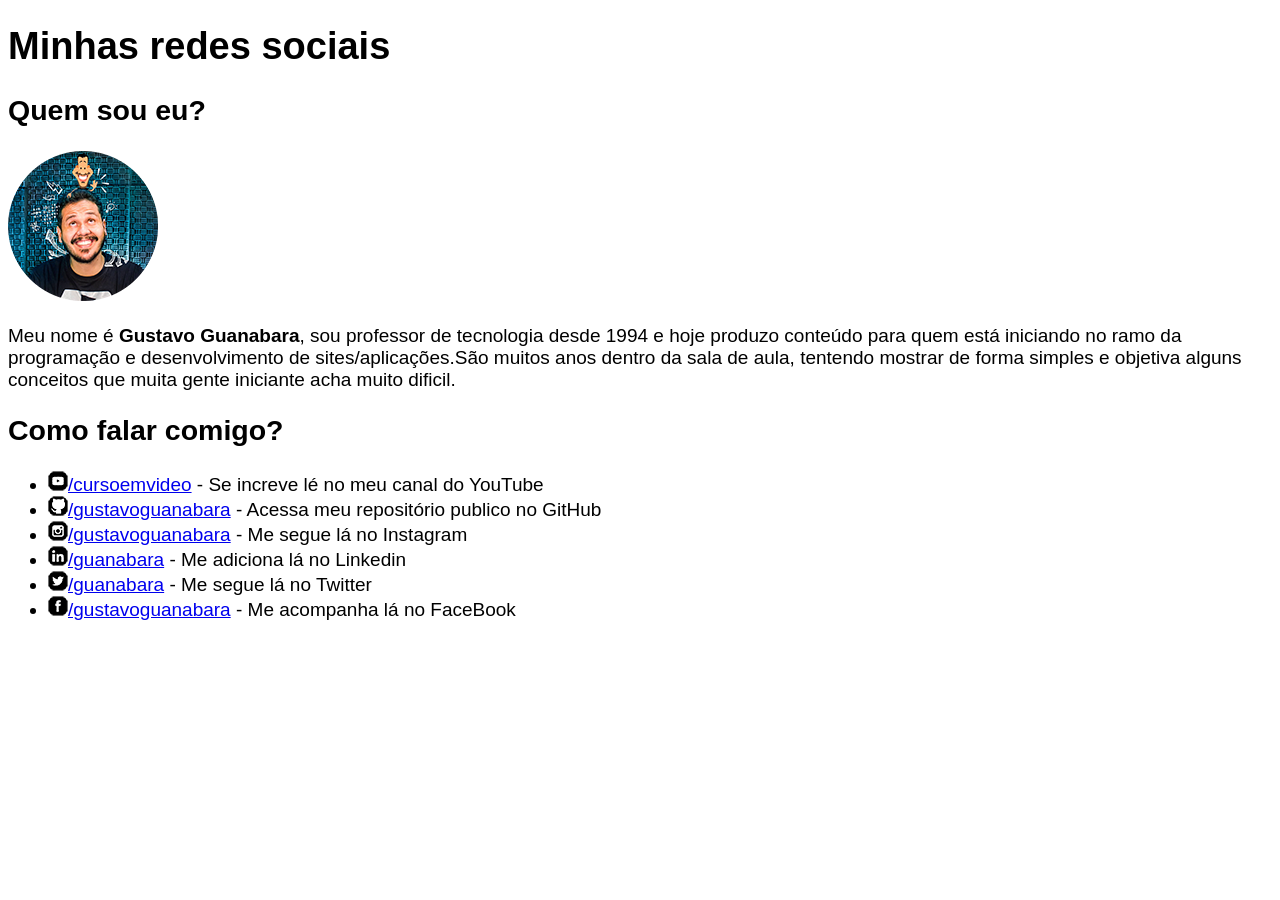
<file: desafios/desafio005/index.html>
<!DOCTYPE html>
<html lang="pt-br">
<head>
    <meta charset="UTF-8">
    <meta http-equiv="X-UA-Compatible" content="IE=edge">
    <meta name="viewport" content="width=device-width, initial-scale=1.0">
    <title>Document</title>
    <style>
        body {
            font: normal 19px arial;
        }
    </style>
</head>
<body>
    <h1>Minhas redes sociais</h1>

    <h2>Quem sou eu?</h2>

    <img src="imagens/foto-perfil-guanabara.png" alt="foto-perfil-guanabara">

    <p>Meu nome é <strong>Gustavo Guanabara</strong>, sou professor de tecnologia desde 1994 e hoje produzo conteúdo para quem está iniciando no ramo da programação e desenvolvimento de sites/aplicações.São muitos anos dentro da sala de aula, tentendo mostrar de forma simples e objetiva alguns conceitos que muita gente iniciante acha muito dificil.</p>

    <h2>Como falar comigo?</h2>

    <ul>
        <li><img src="imagens/icone-youtube.png" alt=""><a href="#">/cursoemvideo</a> - Se increve lé no meu canal do YouTube</li>
        <li><img src="imagens/icone-github.png" alt=""><a href="#">/gustavoguanabara</a> - Acessa meu repositório publico no GitHub</li>
        <li><img src="imagens/icone-instagram.png" alt=""><a href="#">/gustavoguanabara</a> - Me segue lá no Instagram</li>
        <li><img src="imagens/icone-linkedin.png" alt=""><a href="#">/guanabara</a> - Me adiciona lá no Linkedin</li>
        <li><img src="imagens/icone-twitter.png" alt=""><a href="#">/guanabara</a> - Me segue lá no Twitter</li>
        <li><img src="imagens/icone-facebook.png" alt=""><a href="#">/gustavoguanabara</a> - Me acompanha lá no FaceBook</li>
    </ul>
</body>
</html>
</file>
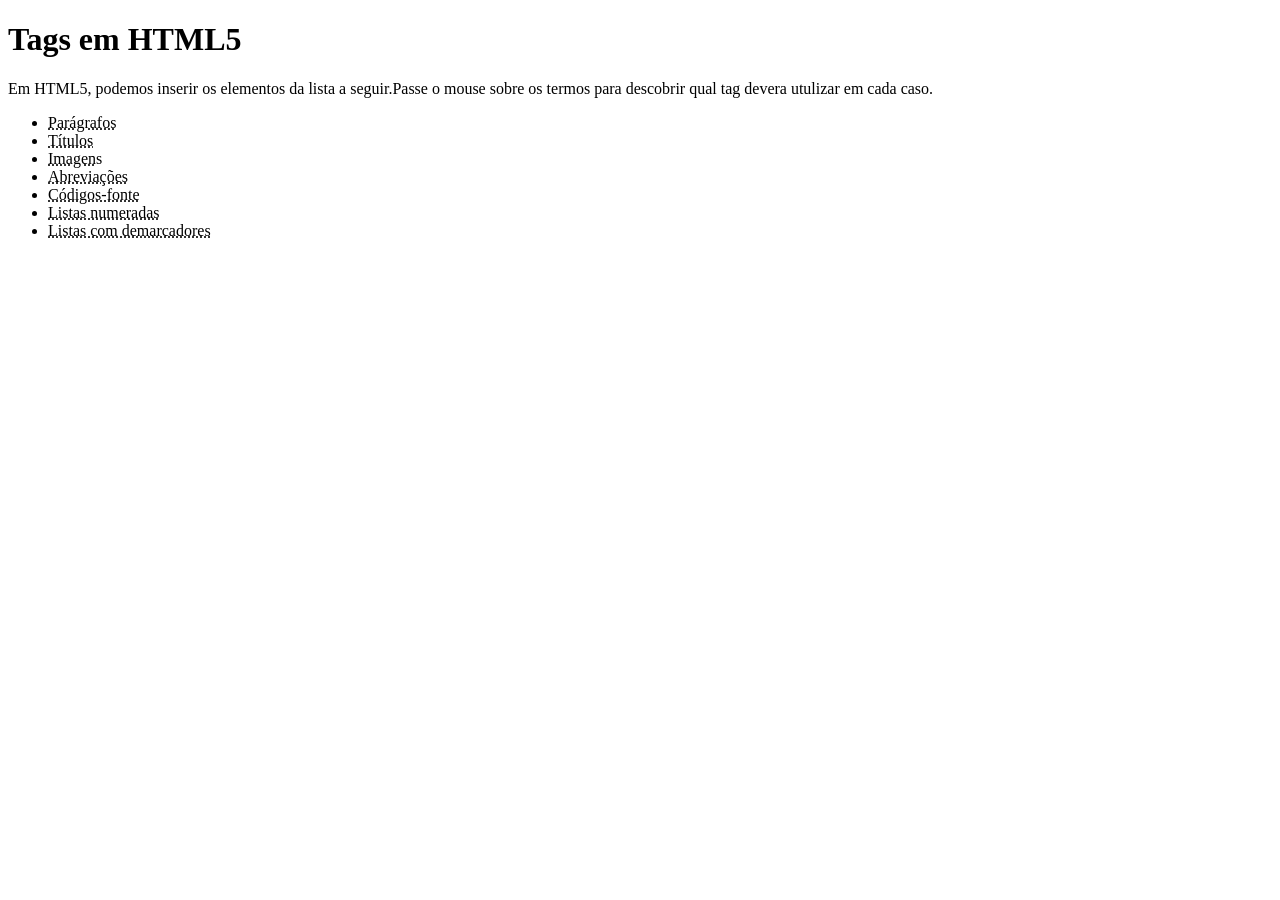
<file: desafios/desafio006/index.html>
<!DOCTYPE html>
<html lang="pt-br">
<head>
    <meta charset="UTF-8">
    <meta http-equiv="X-UA-Compatible" content="IE=edge">
    <meta name="viewport" content="width=device-width, initial-scale=1.0">
    <title>Tags em HTML</title>
</head>
<body>
    <h1>Tags em HTML5</h1>

    <P>Em HTML5, podemos inserir os elementos da lista a seguir.Passe o mouse sobre os termos para descobrir qual tag devera utulizar em  cada caso.</P>

    <ul>
        <li><abbr title="Use a tag <p>">Parágrafos</abbr></li>
        <li><abbr title="Use a tag <h1>...<h6>">Títulos</abbr></li>
        <li><abbr title="Use a tag <img>">Imagen</abbr>s</li>
        <li><abbr title="Use a tag <abbr>">Abreviações</abbr></li>
        <li><abbr title="Use a tag <code>">Códigos-fonte</abbr></li>
        <li><abbr title="Use a tag <ol> e <li>">Listas numeradas</abbr></li>
        <li><abbr title="Use a tag <ul> e <li>">Listas com demarcadores</abbr></li>
    </ul>
</body>
</html>
</file>
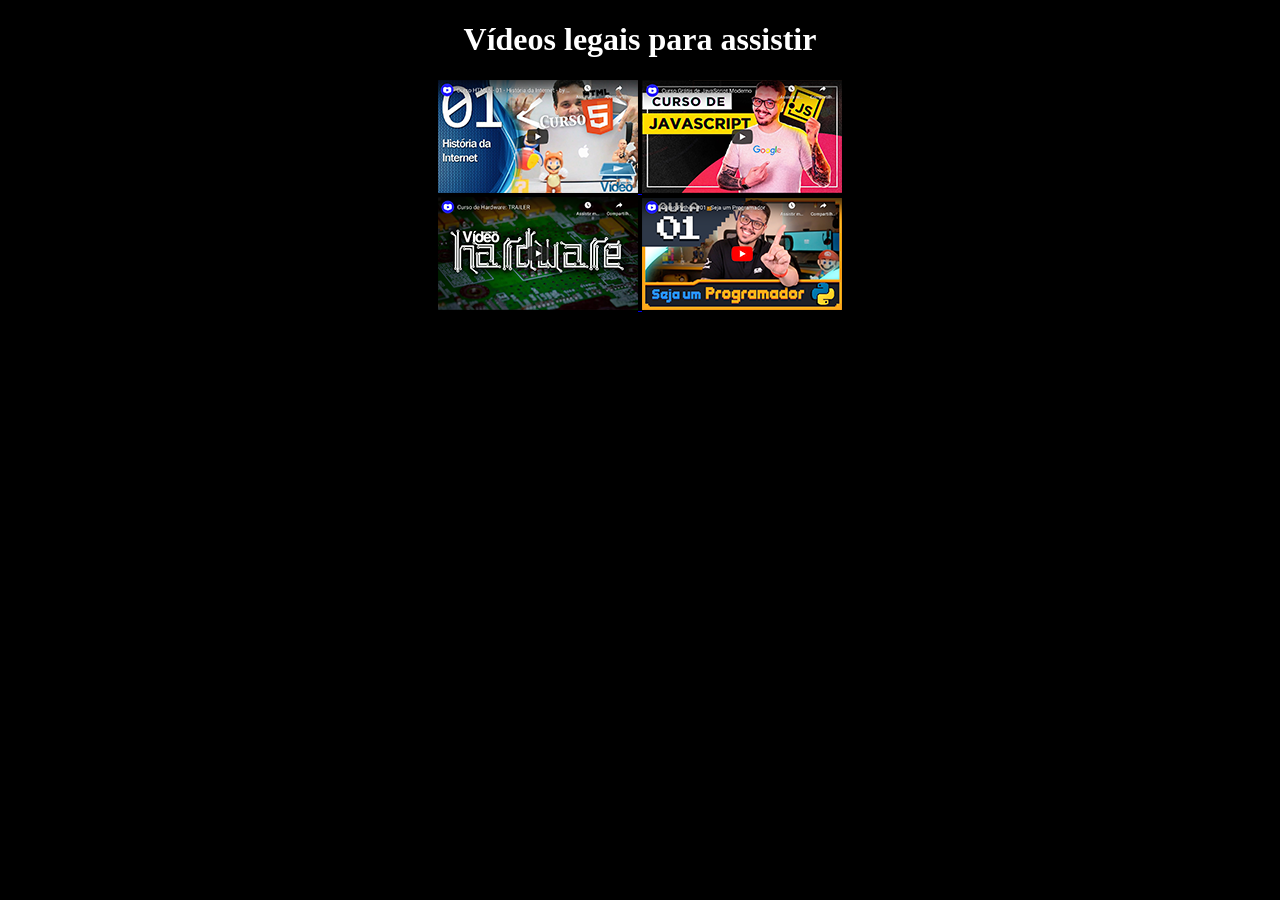
<file: desafios/desafio009/index.html>
<!DOCTYPE html>
<html lang="pt-br">
<head>
    <meta charset="UTF-8">
    <meta http-equiv="X-UA-Compatible" content="IE=edge">
    <meta name="viewport" content="width=device-width, initial-scale=1.0">
    <title>Meus vídeos</title>

    <style>
        body {
            background-color: black;
            color: white;
        }
        div{
           width: 500px;
           margin: auto;
           text-align: center;
        }
    </style>
</head>
<body>
    <div>
        <h1>Vídeos legais para assistir</h1>
        <a href="video-html.html" target="_self">
            <img src="imagens/thumb-html.png" alt="">
        </a>
        <a href="video-js.html" target="_self">
            <img src="imagens/thumb-js.png" alt="">
        </a> <br>
        <a href="video-hardware.html" target="_self">
            <img src="imagens/thumb-hardware.png" alt="">
        </a>
        <a href="video-phithon.html" target="_self">
            <img src="imagens/thumb-python.png" alt="">
        </a>
    </div>
</body>
</html>
</file>
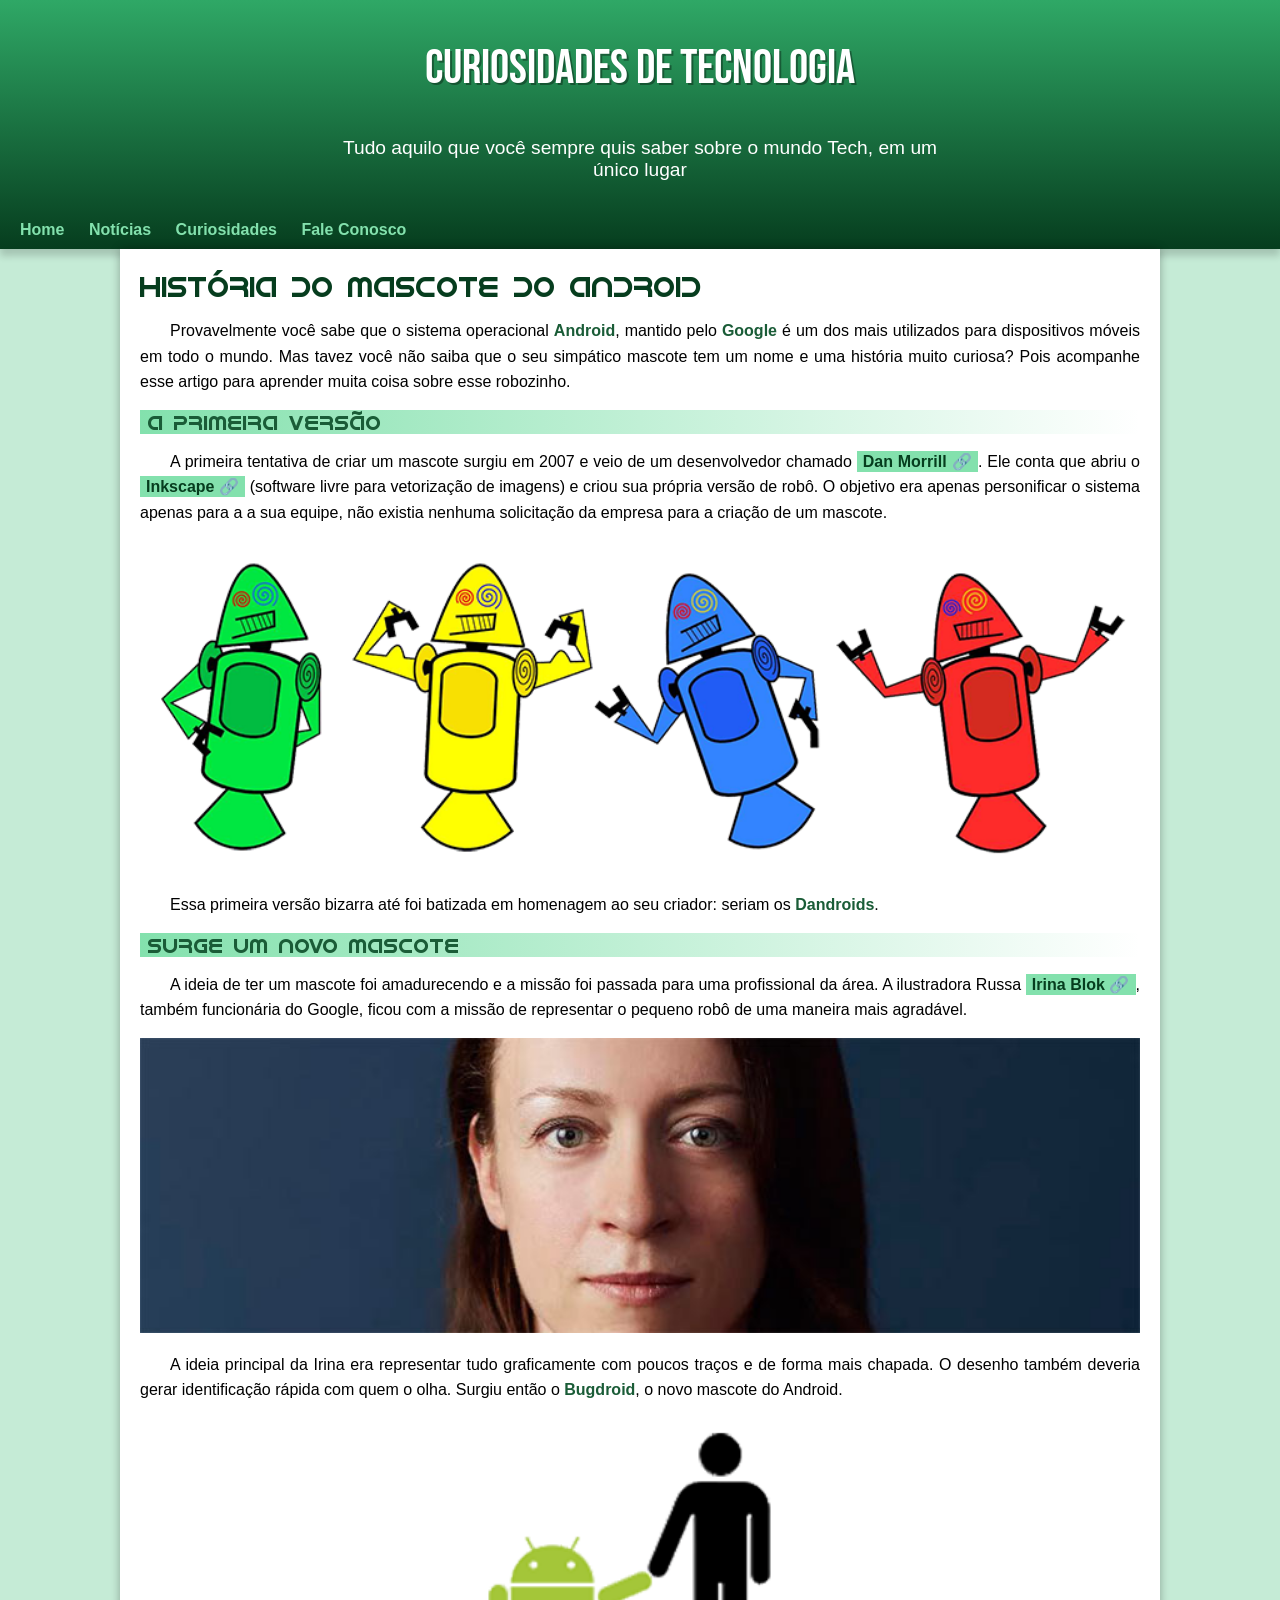
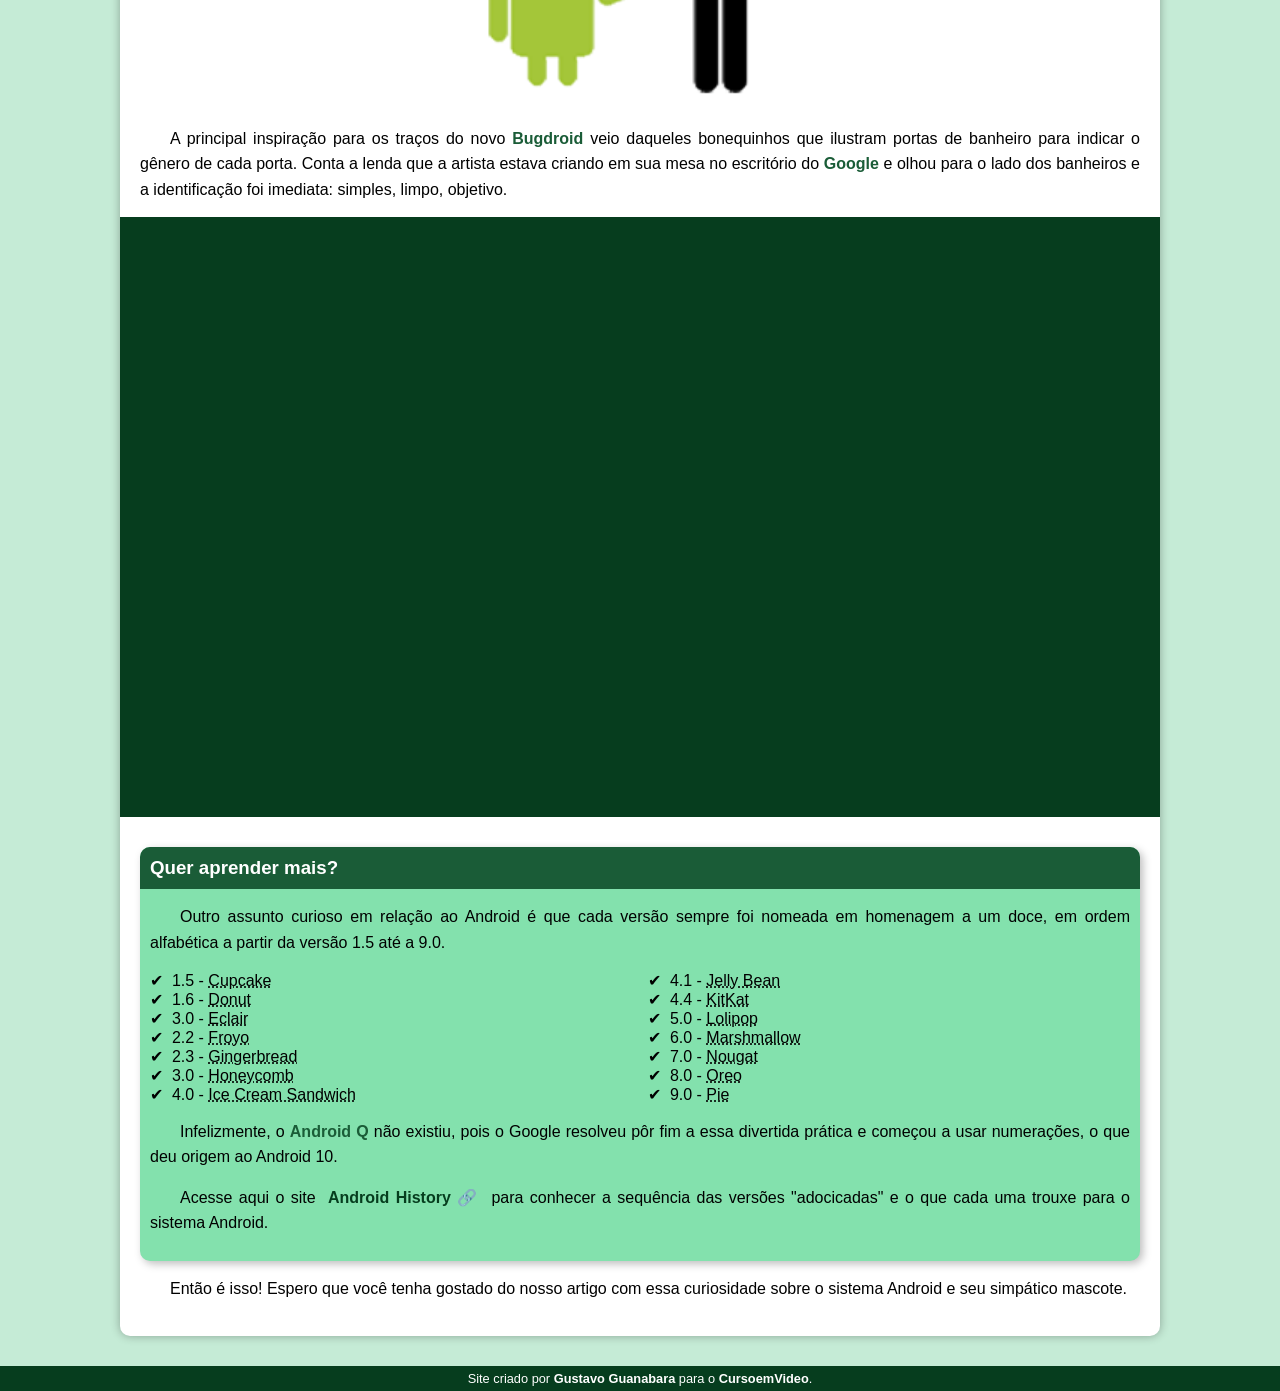
<file: desafios/desafio010/index.html>
<!DOCTYPE html>
<html lang="pt-br">
<head>
    <meta charset="UTF-8">
    <meta http-equiv="X-UA-Compatible" content="IE=edge">
    <meta name="viewport" content="width=device-width, initial-scale=1.0">
    <title>Curiosidades de Tecnologia</title>
    <link rel="shortcut icon" href="imagens/favicon.ico" type="image/x-icon">
    <link rel="stylesheet" href="style/style.css">
</head>
<body>
    <header>
        <h1>Curiosidades de Tecnologia</h1>
        <p>Tudo aquilo que você sempre quis saber sobre o mundo Tech, em um único lugar</p>
        <nav>
        <a href="#">Home</a>
        <a href="#">Notícias</a>
        <a href="#">Curiosidades</a>
        <a href="#">Fale Conosco</a>
    </nav>
    </header>
    

    <main>
        <article>
            <h1>História do Mascote do Android</h1>

            <p>Provavelmente você sabe que o sistema operacional <strong>Android</strong>, mantido pelo <strong>Google</strong> é um dos mais utilizados para dispositivos móveis em todo o mundo. Mas tavez você não saiba que o seu simpático mascote tem um nome e uma história muito curiosa? Pois acompanhe esse artigo para aprender muita coisa sobre esse robozinho.</p>

            <h2>A primeira versão</h2>

            <p>A primeira tentativa de criar um mascote surgiu em 2007 e veio de um desenvolvedor chamado <a href="https://androidcommunity.com/dan-morrill-shows-us-the-android-mascot-that-almost-was-20130103/" target="_blank" class="externo">Dan Morrill</a>. Ele conta que abriu o <a href="https://inkscape.org/pt-br/" target="_blank" class="externo">Inkscape</a> (software livre para vetorização de imagens) e criou sua própria versão de robô. O objetivo era apenas personificar o sistema apenas para a a sua equipe, não existia nenhuma solicitação da empresa para a criação de um mascote.</p>

            <picture>
                <source media="(max-width:670px )" srcset="imagens/dan-droids-pq.png" type="image/png">
                <img src="imagens/dan-droids.png" alt="Primeiro mascote do android">
            </picture>

            <p>Essa primeira versão bizarra até foi batizada em homenagem ao seu criador: seriam os <strong>Dandroids</strong>.</p>

            <h2>Surge um novo mascote</h2>

            <p>A ideia de ter um mascote foi amadurecendo e a missão foi passada para uma profissional da área. A ilustradora Russa <a href="https://www.irinablok.com/android" target="_blank" class="externo">Irina Blok</a>, também funcionária do Google, ficou com a missão de representar o pequeno robô de uma maneira mais agradável.</p>

            <picture>
                <source media="(max-width:670px )" srcset="imagens/irina-blok-pq.jpg" type="image/jpg">
                <img src="imagens/irina-blok.jpg" alt="Irina Blok, criadora do Bugdroid">
            </picture>

            <p>A ideia principal da Irina era representar tudo graficamente com poucos traços e de forma mais chapada. O desenho também deveria gerar identificação rápida com quem o olha. Surgiu então o <strong>Bugdroid</strong>, o novo mascote do Android.</p>

            <img src="imagens/bugdroid.png" alt="Bugdroid" class="pequena">

            <p>A principal inspiração para os traços do novo <strong>Bugdroid</strong> veio daqueles bonequinhos que ilustram portas de banheiro para indicar o gênero de cada porta. Conta a lenda que a artista estava criando em sua mesa no escritório do <strong>Google</strong> e olhou para o lado dos banheiros e a identificação foi imediata: simples, limpo, objetivo.</p>

            <div class="video">
                <iframe width="560" height="315" src="https://www.youtube.com/embed/l2UDgpLz20M" title="YouTube video player" frameborder="0" allow="accelerometer; autoplay; clipboard-write; encrypted-media; gyroscope; picture-in-picture" allowfullscreen></iframe>
            </div>
            
            <aside>
                <h3>Quer aprender mais?</h3>
                <p>Outro assunto curioso em relação ao Android é que cada versão sempre foi nomeada em homenagem a um doce, em ordem alfabética a partir da versão 1.5 até a 9.0.</p>
                <ul>
                    <li>1.5 - <abbr title="Bolo de copo">Cupcake</abbr></li>
                    <li>1.6 - <abbr title="Rosquinha">Donut</abbr></li>
                    <li>3.0 - <abbr title="Bomba">Eclair</abbr></li>
                    <li>2.2 - <abbr title="Iogurte congelado">Froyo</abbr></li>
                    <li>2.3 - <abbr title="Biscoito de gengibre">Gingerbread</abbr></li>
                    <li>3.0 - <abbr title="Favo de mel">Honeycomb</abbr></li>
                    <li>4.0 - <abbr title="Sanduiche de sorvete">Ice Cream Sandwich</abbr></li>
                    <li>4.1 - <abbr title="Jujuba">Jelly Bean</abbr></li>
                    <li>4.4 - <abbr title="Kitkat">KitKat</abbr></li>
                    <li>5.0 - <abbr title="Pirulito">Lolipop</abbr></li>
                    <li>6.0 - <abbr title="Marshmallow">Marshmallow</abbr></li>
                    <li>7.0 - <abbr title="Torrone">Nougat</abbr></li>
                    <li>8.0 - <abbr title="Oreo">Oreo</abbr></li>
                    <li>9.0 - <abbr title="Torta">Pie</abbr></li>
                </ul>
                
                <p>Infelizmente, o <strong>Android Q</strong> não existiu, pois o Google resolveu pôr fim a essa divertida prática e começou a usar numerações, o que deu origem ao Android 10.</p>
                <p>Acesse aqui o site <a href="https://www.android.com/intl/en_uk/what-is-android/" target="_blank" class="externo">Android History</a> para conhecer a sequência das versões "adocicadas" e o que cada uma trouxe para o sistema Android.</p>
            </aside>
        

            <p>Então é isso! Espero que você tenha gostado do nosso artigo com essa curiosidade sobre o sistema Android e seu simpático mascote.</p>
        </article>
    </main>
    <footer><p>Site criado por <a href="https://gustavoguanabara.github.io/" target="_blank">Gustavo Guanabara</a> para o <a href="https://www.youtube.com/user/cursosemvideo" target="_blank">CursoemVideo</a>.</p></footer>

    
</body>
</html>
</file>
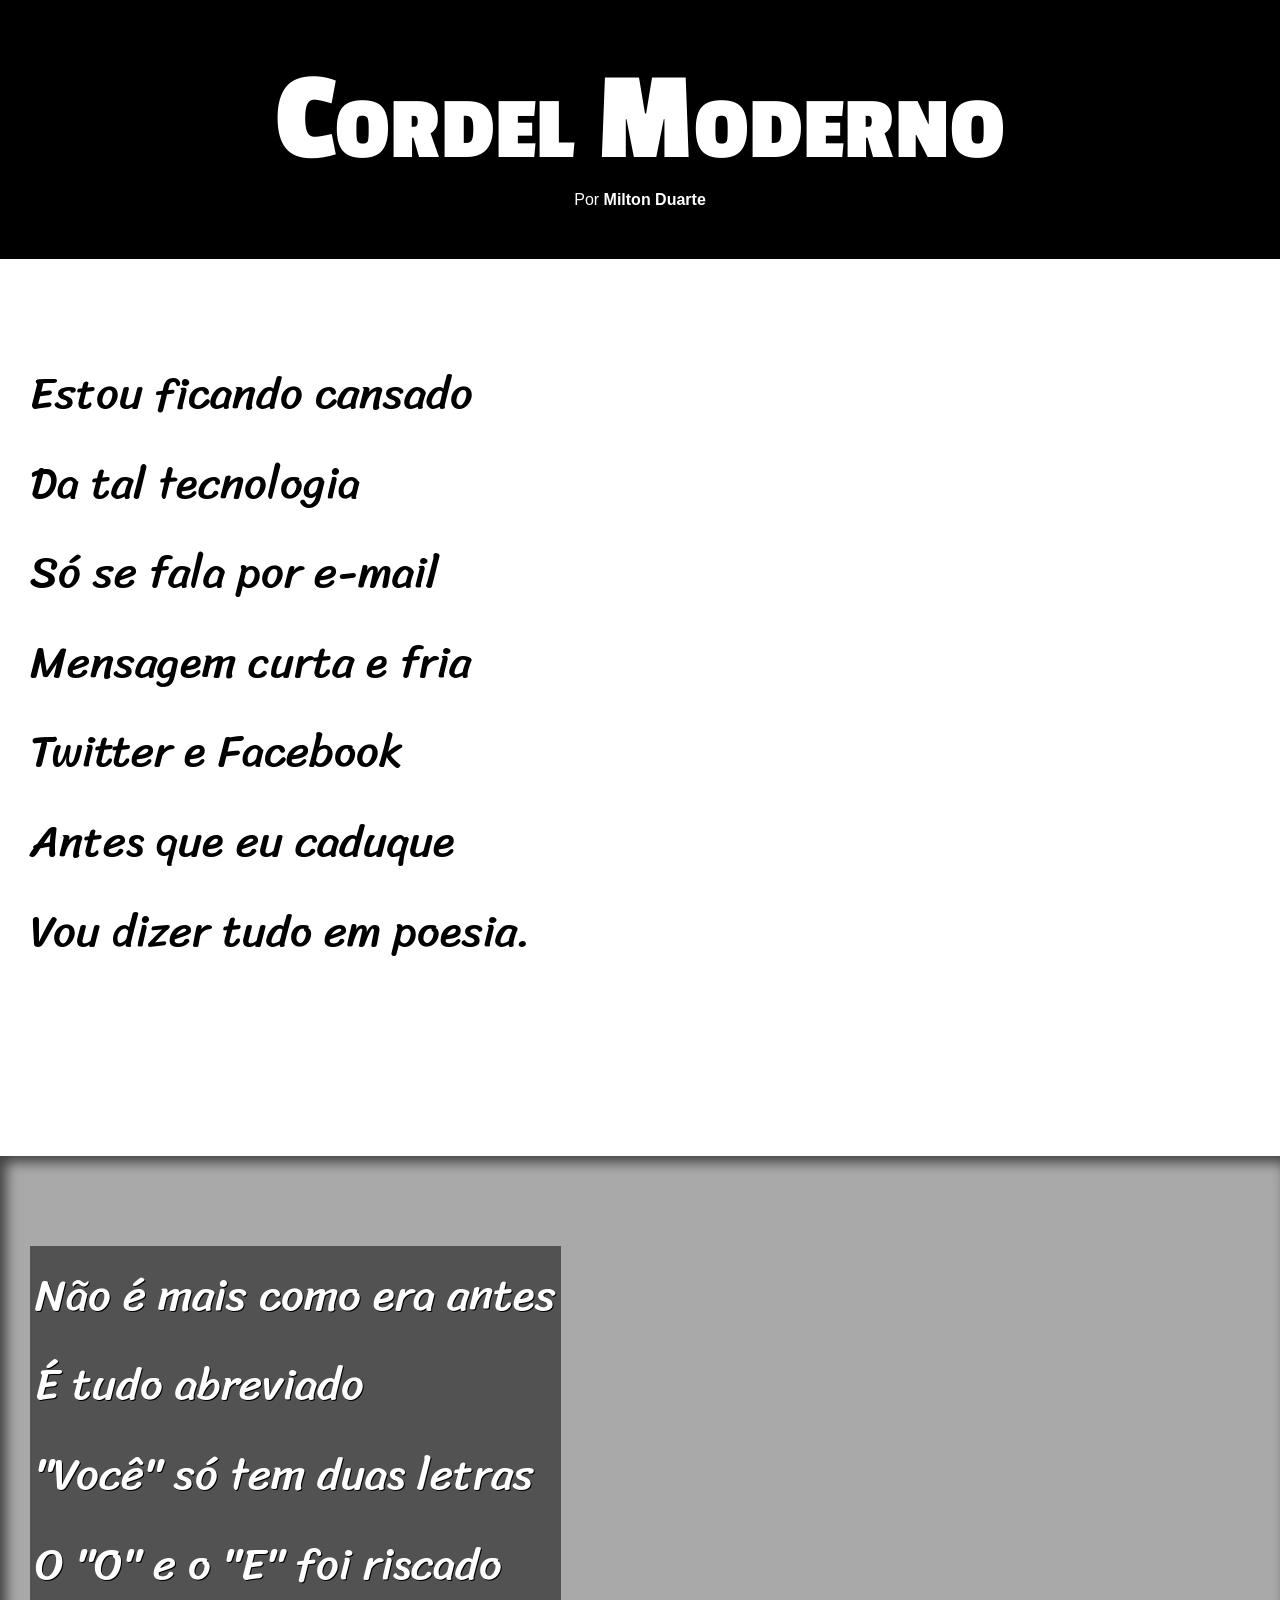
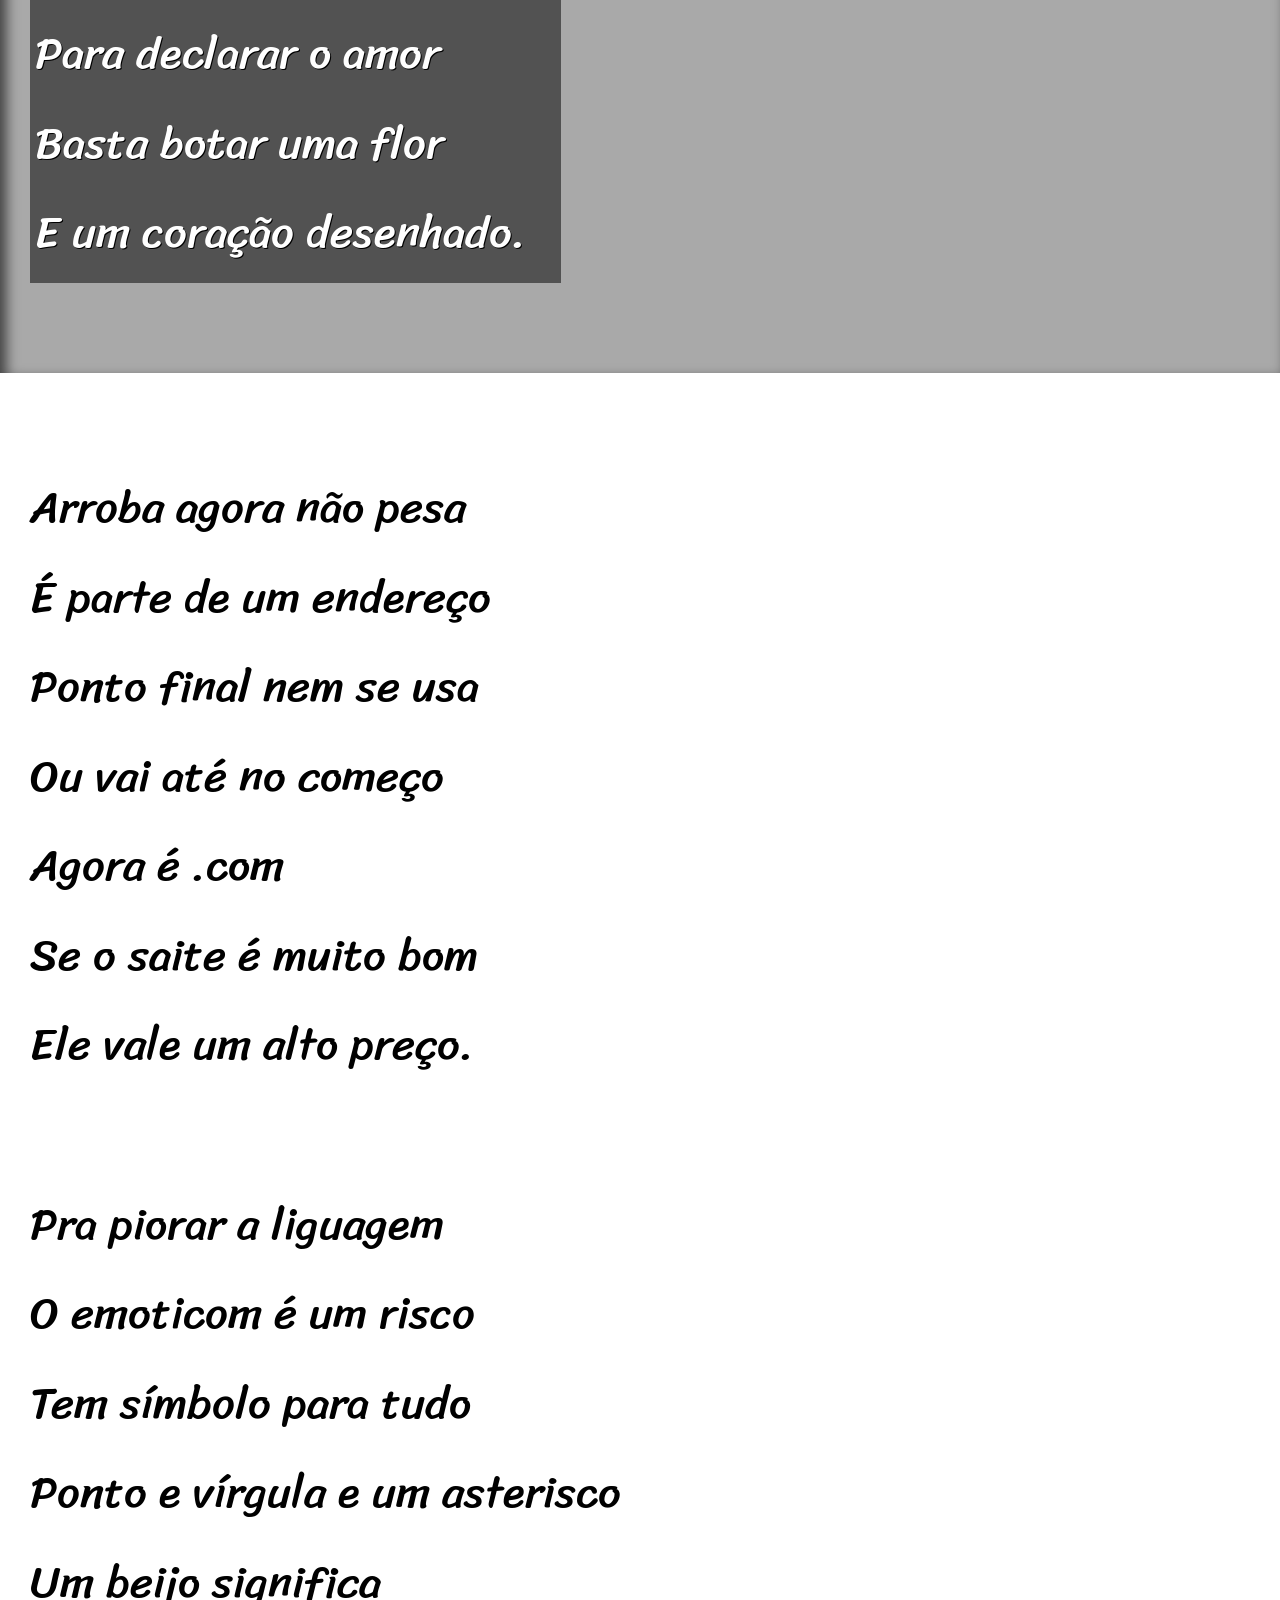
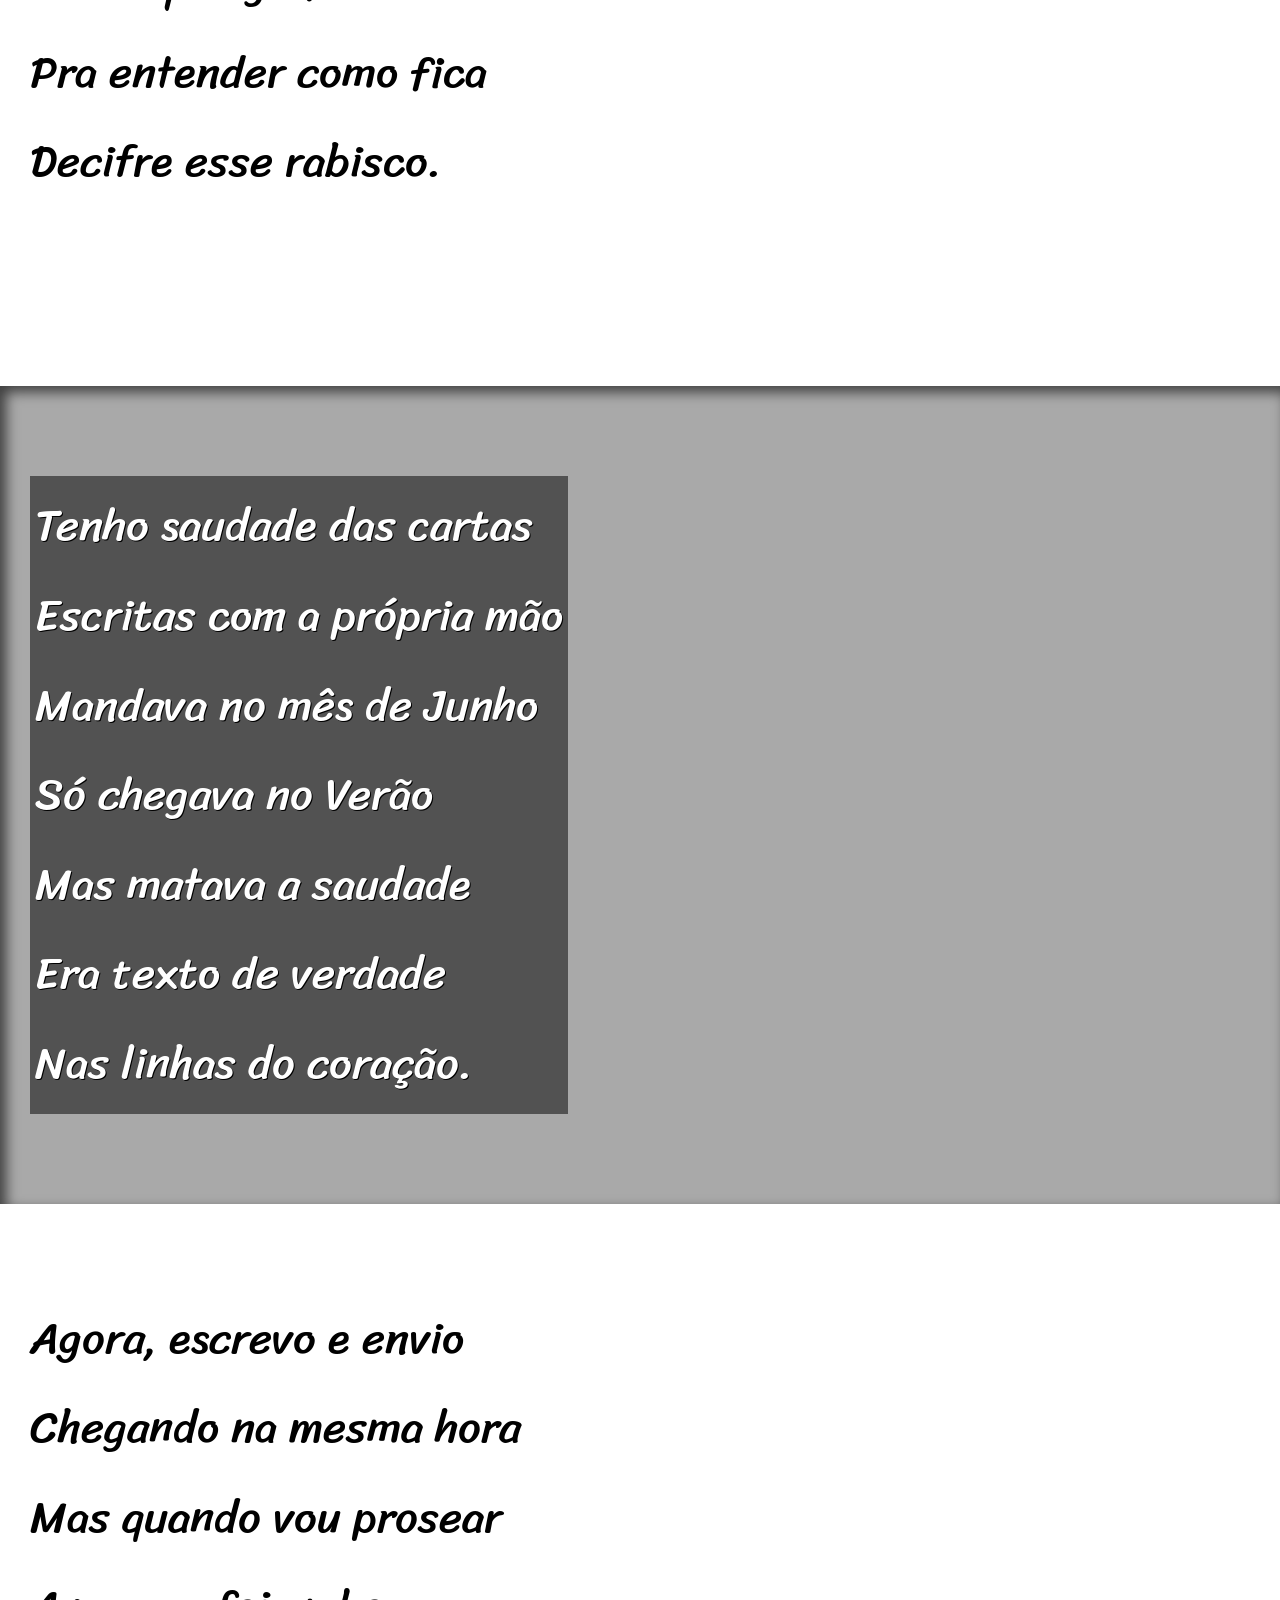
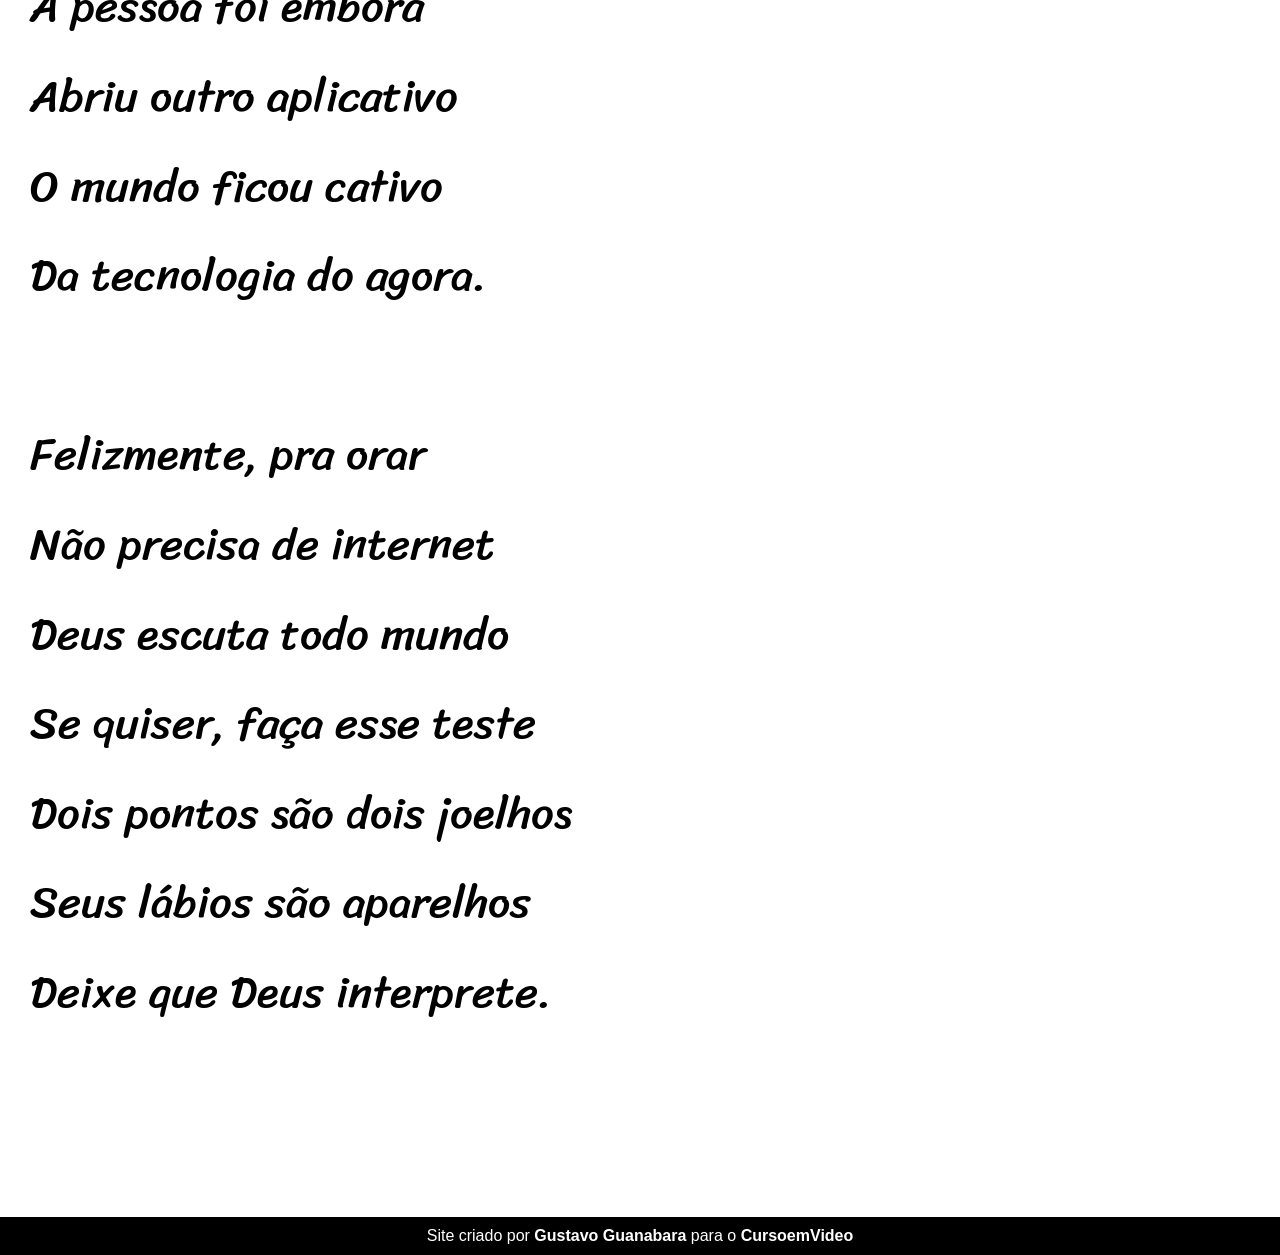
<file: desafios/desafio012/index.html>
<!DOCTYPE html>
<html lang="en">
<head>
    <meta charset="UTF-8">
    <meta http-equiv="X-UA-Compatible" content="IE=edge">
    <meta name="viewport" content="width=device-width, initial-scale=1.0">
    <title>Cordel Moderno</title>
    <link rel="stylesheet" href="estilo/style.css">
</head>
<body>
    <header>
        <h1>Cordel Moderno</h1>

        <p>
            Por <a href="https://www.recantodasletras.com.br/poesias/3186743" target="_blank">Milton Duarte</a>
        </p>
    </header>
    
    <section class="normal">
        <p>
            Estou ficando cansado <br>
            Da tal tecnologia <br>
            Só se fala por e-mail <br>
            Mensagem curta e fria <br>
            Twitter e Facebook <br>
            Antes que eu caduque <br>
            Vou dizer tudo em poesia.
        </p>
    </section>

    

    <section class="imagem" id="img01">
        <p>
            Não é mais como era antes <br>
            É tudo abreviado <br>
            "Você" só tem duas letras <br>
            O "O" e o "E" foi riscado <br>
            Para declarar o amor <br>
            Basta botar uma flor <br>
            E um coração desenhado.
        </p>
    </section>

    

    <section class="normal">
        <p>
            Arroba agora não pesa <br>
            É parte de um endereço <br>
            Ponto final nem se usa <br>
            Ou vai até no começo <br>
            Agora é .com <br>
            Se o saite é muito bom <br>
            Ele vale um alto preço.
        </p> 

        <p>
            Pra piorar a liguagem <br>
            O emoticom é um risco <br>
            Tem símbolo para tudo <br>
            Ponto e vírgula e um asterisco <br>
            Um beijo significa <br>
            Pra entender como fica <br>
            Decifre esse rabisco.
        </p>
    </section>

    

    <section class="imagem" id="img02">
        <p>
            Tenho saudade das cartas <br>
            Escritas com a própria mão <br>
            Mandava no mês de Junho <br>
            Só chegava no Verão <br>
            Mas matava a saudade <br>
            Era texto de verdade <br>
            Nas linhas do coração.
        </p>
    </section>

    

    <section class="normal">
        <p>
            Agora, escrevo e envio <br>
            Chegando na mesma hora <br>
            Mas quando vou prosear <br>
            A pessoa foi embora <br>
            Abriu outro aplicativo <br>
            O mundo ficou cativo <br>
            Da tecnologia do agora. 
        </p>

        <p>
            Felizmente, pra orar <br>
            Não precisa de internet <br>
            Deus escuta todo mundo <br>
            Se quiser, faça esse teste <br>
            Dois pontos são dois joelhos <br>
            Seus lábios são aparelhos <br>
            Deixe que Deus interprete.
        </p>
    </section>
    <footer>
        <p>Site criado por <a href="https://gustavoguanabara.github.io/" target="_blank">Gustavo Guanabara</a> para o <a href="https://www.cursoemvideo.com" target="_blank">CursoemVideo</a></p>
    </footer>
</body>
</html>
</file>
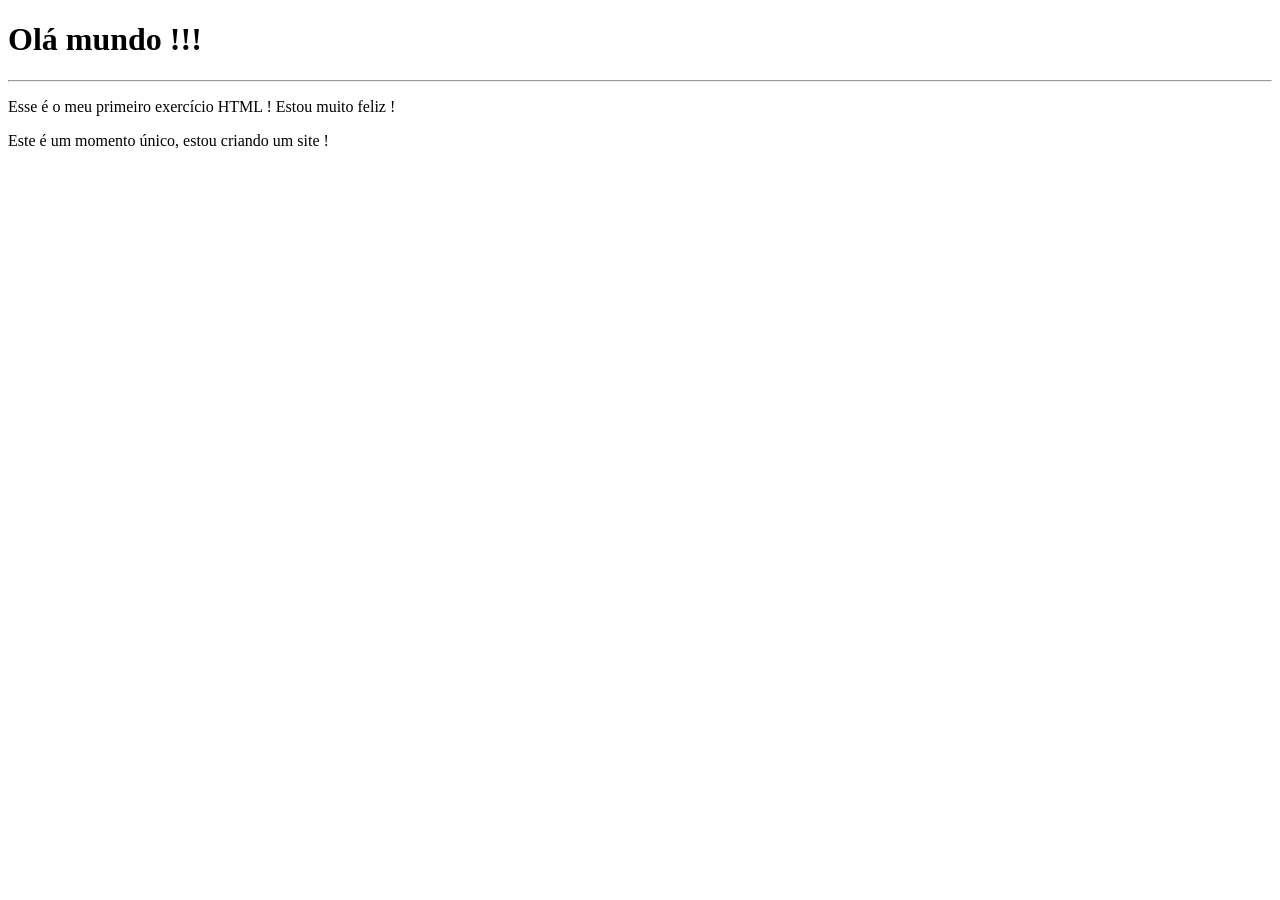
<file: exercicios/ex001/index.html>
<!DOCTYPE html>
<html lang="pt-br">
<head>
    <meta charset="UTF-8">
    <meta http-equiv="X-UA-Compatible" content="IE=edge">
    <meta name="viewport" content="width=device-width, initial-scale=1.0">
    <title>Meu primeiro exercício</title>
</head>
<body>
    <h1>Olá mundo !!!</h1>
    <hr>
    <p>Esse é o meu primeiro exercício HTML ! Estou muito feliz !</p>
    <p>Este é um momento único, estou criando um site !</p>
</body>
</html>
</file>
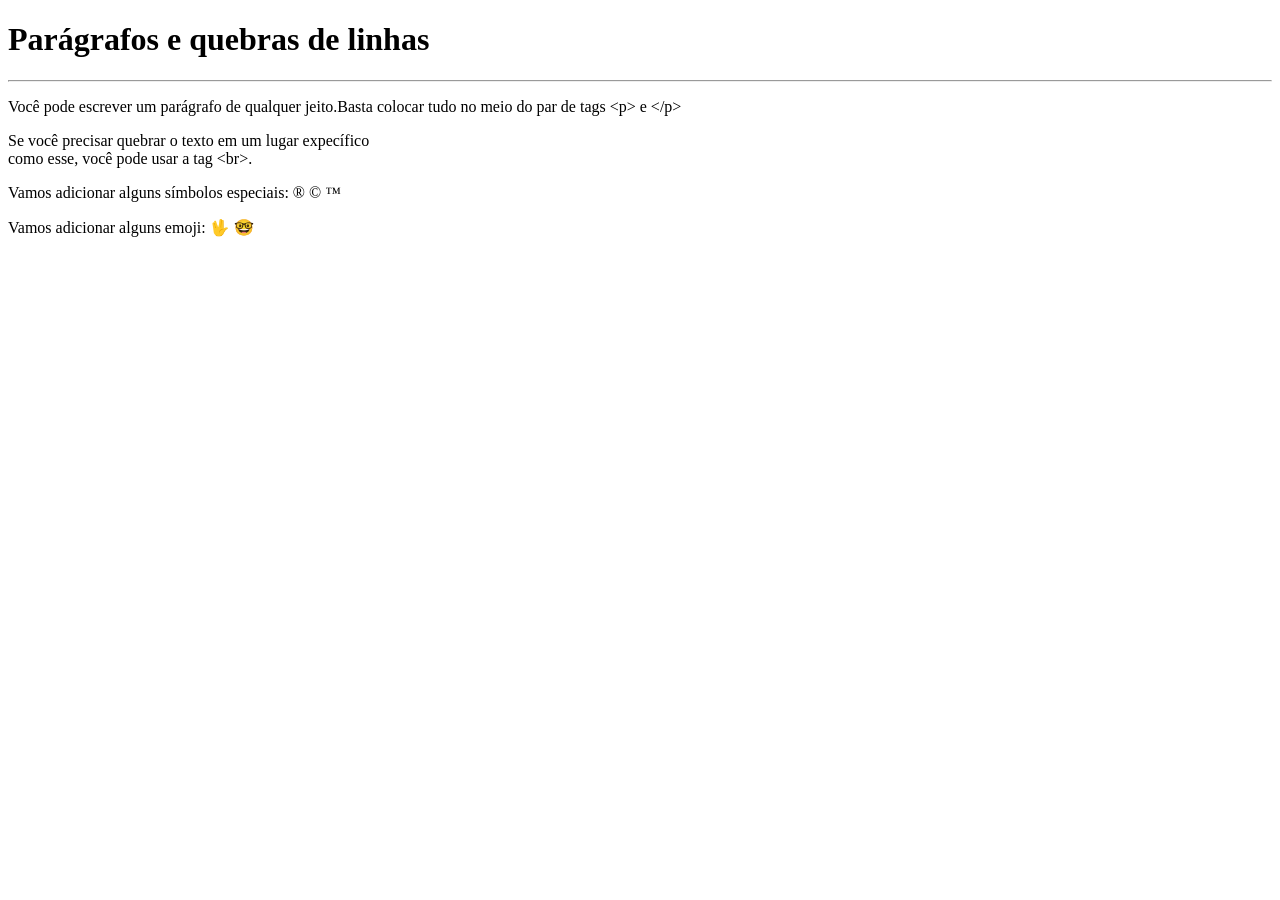
<file: exercicios/ex002/index.html>
<!DOCTYPE html>
<html lang="pt-br">
<head>
    <meta charset="UTF-8">
    <meta http-equiv="X-UA-Compatible" content="IE=edge">
    <meta name="viewport" content="width=device-width, initial-scale=1.0">
    <title>Parágrafos</title>
</head>
<body>
    <h1>Parágrafos e quebras de linhas</h1>
    <hr>
    <p>Você pode escrever um parágrafo de qualquer jeito.Basta colocar tudo no meio do par de tags &lt;p&gt; e &lt;/p&gt;</p>
    <p>Se você precisar quebrar o texto em um lugar expecífico <br> como esse, você pode usar a tag &lt;br&gt;.</p>
    <p>Vamos adicionar alguns símbolos especiais:
        &reg;      <!--Marca registrada-->
        &copy;     <!--copyright-->
        &trade;    <!--Marca registrada em inglês-->
        <!--O restante sobre essas marcas estão no no material em pdf--> 
    </p>
    <p>Vamos adicionar alguns emoji:
        &#x1f596;
        &#x1f913
    </p>
    
</body>
</html>
</file>
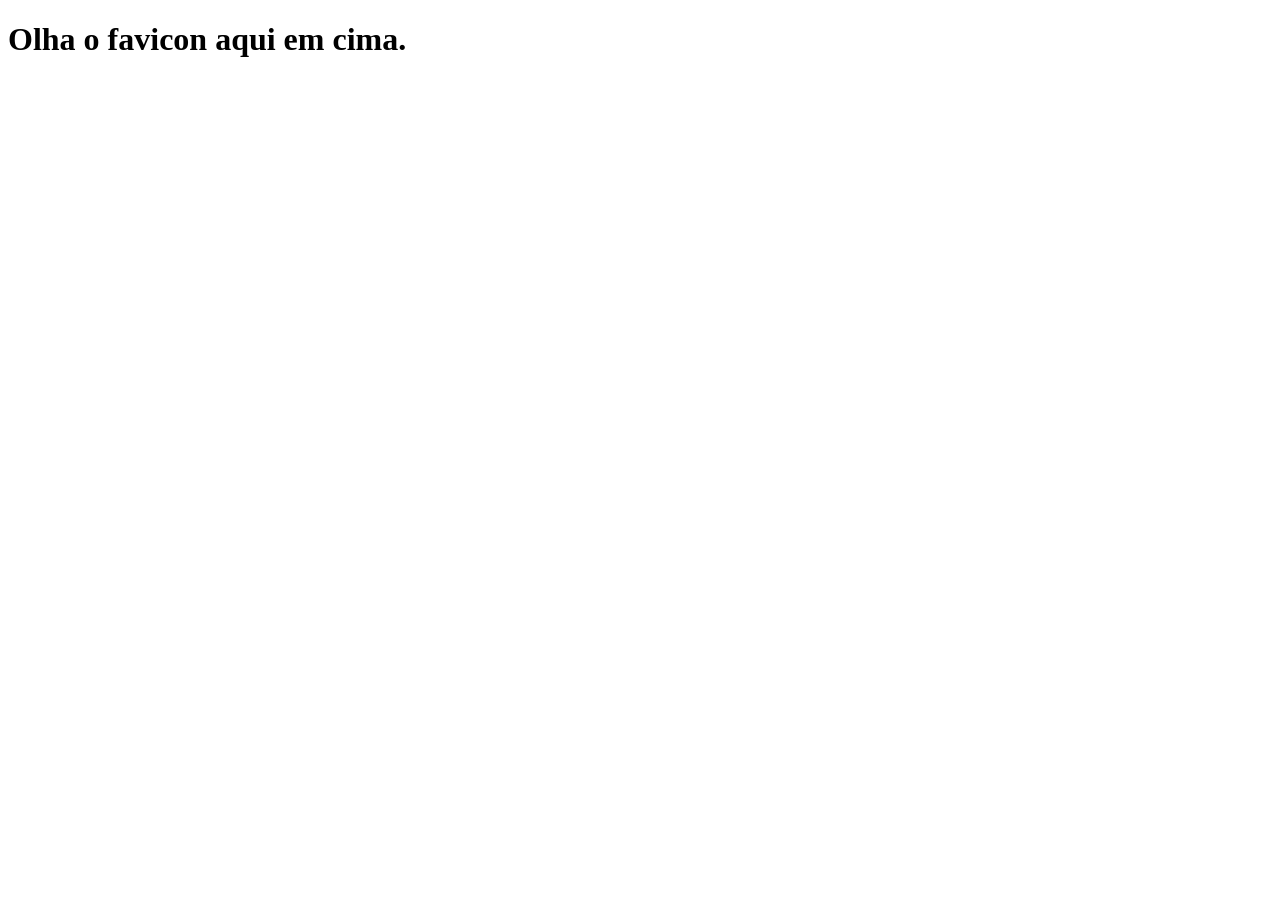
<file: exercicios/ex004/index.html>
<!DOCTYPE html>
<html lang="pt-br">
<head>
    <meta charset="UTF-8">
    <meta http-equiv="X-UA-Compatible" content="IE=edge">
    <meta name="viewport" content="width=device-width, initial-scale=1.0">
    <link rel="shortcut icon" href="nerdface.ico" type="image/x-icon">        
    <title>Teste de favicon</title>
</head>
<body>
    <h1>Olha o favicon aqui em cima.</h1>
</body>
</html>
</file>
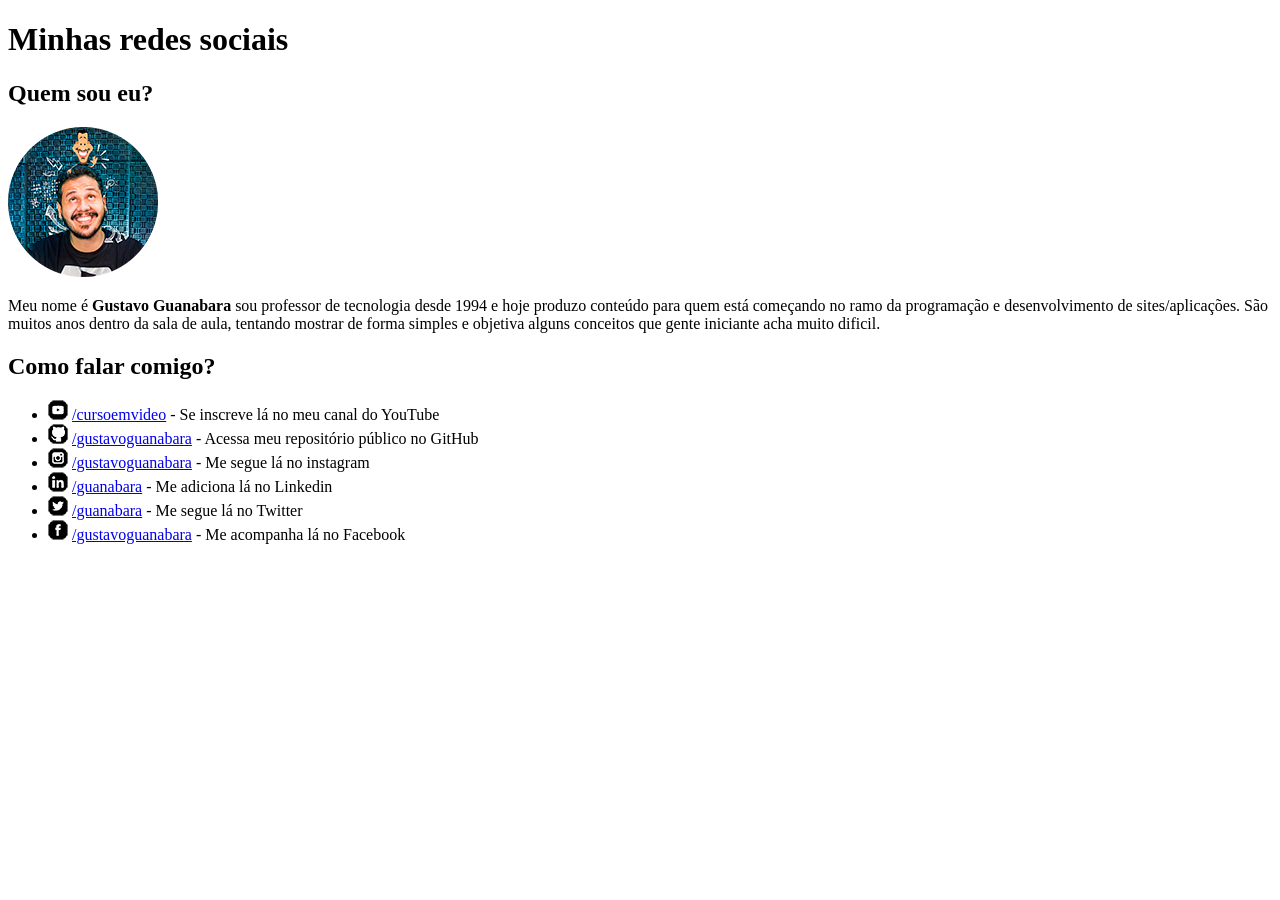
<file: exercicios/ex005/index.html>
<!DOCTYPE html>
<html lang="pt-br">
<head>
    <meta charset="UTF-8">
    <meta http-equiv="X-UA-Compatible" content="IE=edge">
    <meta name="viewport" content="width=device-width, initial-scale=1.0">
    <title>Social</title>
</head>
<body>
    <h1>Minhas redes sociais</h1>

    <h2>Quem sou eu?</h2>
    <img src="foto-perfil-guanabara.png" alt="">
    <p>Meu nome é <strong>Gustavo Guanabara</strong> sou professor de tecnologia desde 1994 e hoje produzo conteúdo para quem está começando no ramo da programação e desenvolvimento de sites/aplicações. São muitos anos dentro da sala de aula, tentando mostrar de forma simples e objetiva alguns conceitos que gente iniciante acha muito dificil.</p>

    <h2>Como falar comigo?</h2>

    <ul>
        <li>
            <img src="icone-youtube.png" alt="">
            <a href="https://www.youtube.com/cursoemvideo" target="_blank" rel="external">/cursoemvideo</a>
            - Se inscreve lá no meu canal do YouTube
        </li>

        <li>
            <img src="icone-github.png" alt="">
            <a href="https://github.com/gustavoguanabara/" target="_blank" rel="external">/gustavoguanabara</a>
            - Acessa meu repositório público no GitHub
        </li>

        <li>
            <img src="icone-instagram.png" alt="">
            <a href="https://www.instagram.com/gustavoguanabara/" target="_blank" rel="external">/gustavoguanabara</a>
            - Me segue lá no instagram
        </li>

        <li>
            <img src="icone-linkedin.png" alt="">
            <a href="https://br.linkedin.com/in/guanabara" target="_blank" rel="external">/guanabara</a>
            - Me adiciona lá no Linkedin
        </li>

        <li>
            <img src="icone-twitter.png" alt="">
            <a href="https://twitter.com/guanabara" target="_blank" rel="external">/guanabara</a>
            - Me segue lá no Twitter
        </li>

        <li>
            <img src="icone-facebook.png" alt="">
            <a href="https://www.facebook.com/gustavoguanabara" target="_blank" rel="external">/gustavoguanabara</a>
            - Me acompanha lá no Facebook                                                                                                                                                                          
        </li>
    </ul>
</body>
</html>
</file>
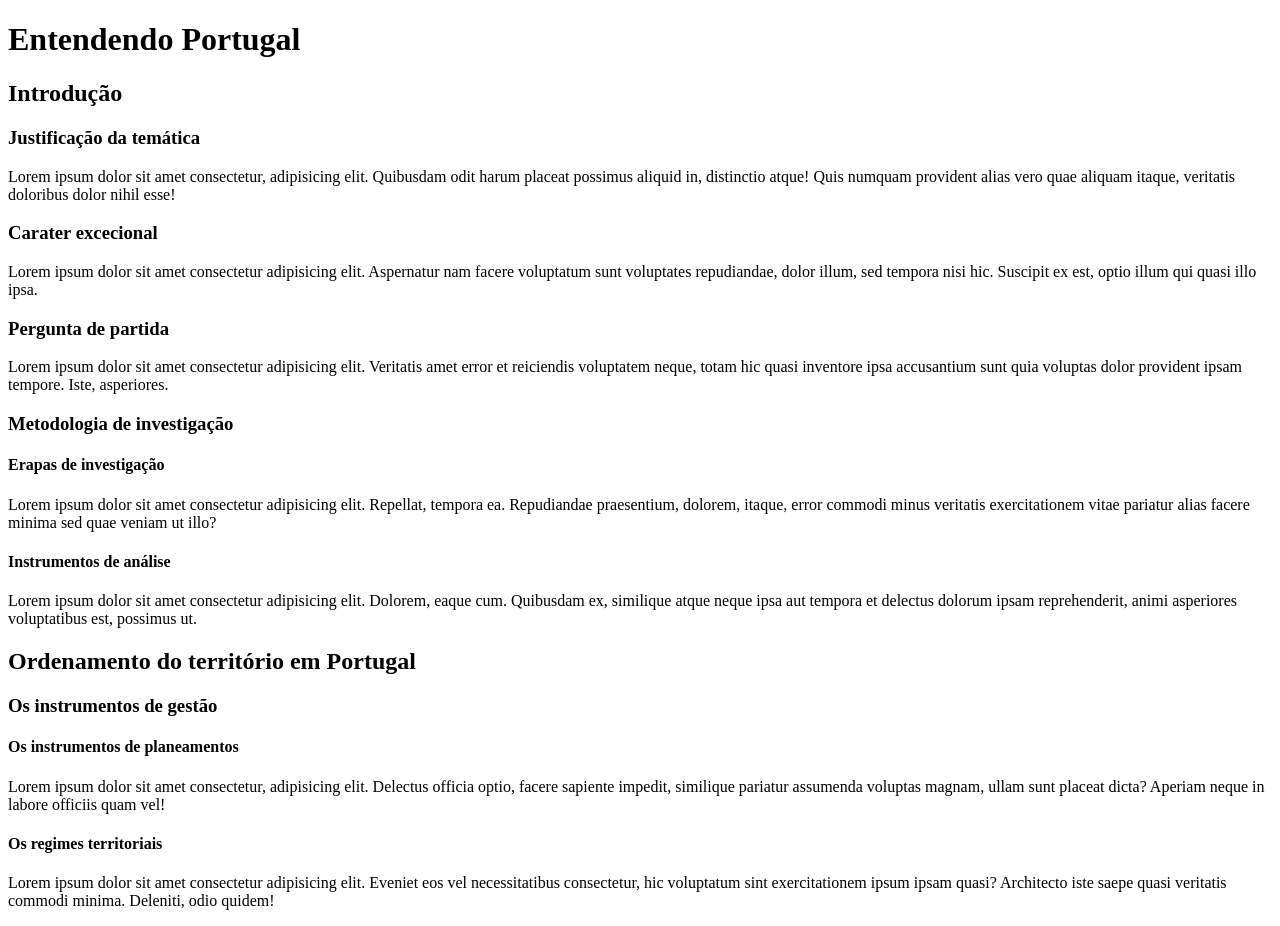
<file: exercicios/ex006/index.html>
<!DOCTYPE html>
<html lang="pt-br">
<head>
    <meta charset="UTF-8">
    <meta http-equiv="X-UA-Compatible" content="IE=edge">
    <meta name="viewport" content="width=device-width, initial-scale=1.0">
    <title>Hierarquia de títulos</title>
</head>
<body>
    <h1>Entendendo Portugal</h1>

    <h2>Introdução</h2>
    <h3>Justificação da temática</h3>
    <p>Lorem ipsum dolor sit amet consectetur, adipisicing elit. Quibusdam odit harum placeat possimus aliquid in, distinctio atque! Quis numquam provident alias vero quae aliquam itaque, veritatis doloribus dolor nihil esse!</p>
    <h3>Carater excecional</h3>
    <p>Lorem ipsum dolor sit amet consectetur adipisicing elit. Aspernatur nam facere voluptatum sunt voluptates repudiandae, dolor illum, sed tempora nisi hic. Suscipit ex est, optio illum qui quasi illo ipsa.</p>
    <h3>Pergunta de partida</h3>
    <p>Lorem ipsum dolor sit amet consectetur adipisicing elit. Veritatis amet error et reiciendis voluptatem neque, totam hic quasi inventore ipsa accusantium sunt quia voluptas dolor provident ipsam tempore. Iste, asperiores.</p>
    <h3>Metodologia de investigação</h3>
    <h4>Erapas de investigação</h4>
    <p>Lorem ipsum dolor sit amet consectetur adipisicing elit. Repellat, tempora ea. Repudiandae praesentium, dolorem, itaque, error commodi minus veritatis exercitationem vitae pariatur alias facere minima sed quae veniam ut illo?</p>
    <h4>Instrumentos de análise</h4>
    <p>Lorem ipsum dolor sit amet consectetur adipisicing elit. Dolorem, eaque cum. Quibusdam ex, similique atque neque ipsa aut tempora et delectus dolorum ipsam reprehenderit, animi asperiores voluptatibus est, possimus ut.</p>

    <h2>Ordenamento do território em Portugal</h2>
    <h3>Os instrumentos de gestão</h3>
    <h4>Os instrumentos de planeamentos</h4>
    <p>Lorem ipsum dolor sit amet consectetur, adipisicing elit. Delectus officia optio, facere sapiente impedit, similique pariatur assumenda voluptas magnam, ullam sunt placeat dicta? Aperiam neque in labore officiis quam vel!</p>
    <h4>Os regimes territoriais</h4>
    <p>Lorem ipsum dolor sit amet consectetur adipisicing elit. Eveniet eos vel necessitatibus consectetur, hic voluptatum sint exercitationem ipsum ipsam quasi? Architecto iste saepe quasi veritatis commodi minima. Deleniti, odio quidem!</p>

</body>
</html>
</file>
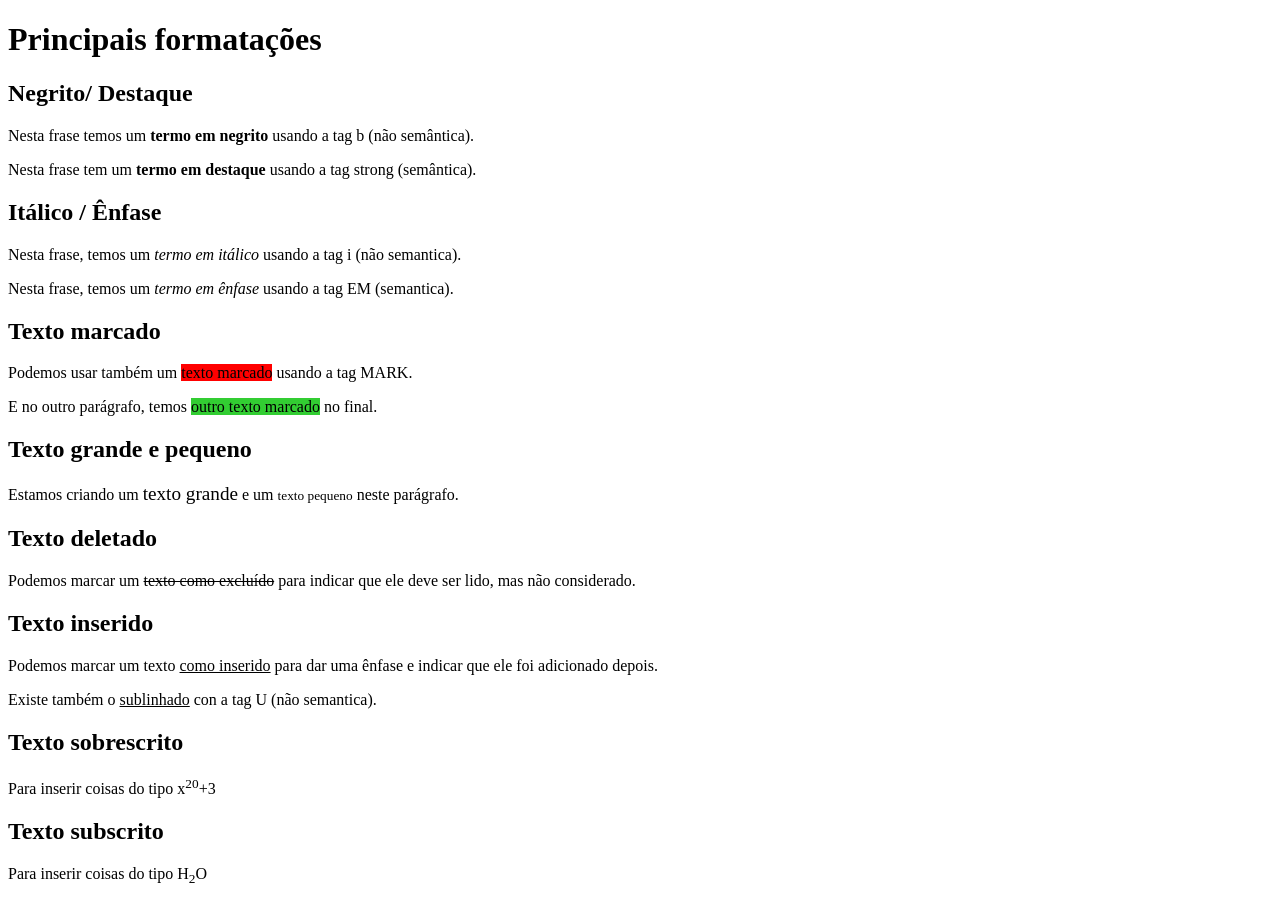
<file: exercicios/ex008/index.html>
<!DOCTYPE html>
<html lang="pt-bt">
<head>
    <meta charset="UTF-8">
    <meta http-equiv="X-UA-Compatible" content="IE=edge">
    <meta name="viewport" content="width=device-width, initial-scale=1.0">
    <title>Formatação de textos</title>
    <style>
        mark {
            background-color: limegreen;
        }
    </style>
</head>
<body>
    <h1>Principais formatações</h1>

    <h2>Negrito/ Destaque</h2>
    <p>Nesta frase temos um <b>termo em negrito</b> usando a tag b (não semântica).</p>
    <p>Nesta frase tem um <strong>termo em destaque</strong> usando a tag strong (semântica). </p>

    <h2>Itálico / Ênfase</h2>
    <p>Nesta frase, temos um <i>termo em itálico</i> usando a tag i (não semantica).</p>
    <P>Nesta frase, temos um <em>termo em ênfase</em> usando a tag EM (semantica).</P>

    <h2>Texto marcado</h2>
    <p>Podemos usar também um <mark style="background-color: red;">texto marcado</mark> usando a tag MARK.</p>
    <p>E no outro parágrafo, temos <mark>outro texto marcado</mark> no final.</p>

    <h2>Texto grande e pequeno</h2>
    <p>Estamos criando um <big>texto grande</big> e um <small>texto pequeno</small> neste parágrafo.</p>
     
    <h2>Texto deletado</h2>
    <p>Podemos marcar um <del>texto como excluído</del> para indicar que ele deve ser lido, mas não considerado.</p>

    <h2>Texto inserido</h2>
    <p>Podemos marcar um texto <ins>como inserido</ins> para dar uma ênfase e indicar que ele foi adicionado depois.</p>
    <p>Existe também o <u>sublinhado</u> con a tag U (não semantica).</p>

    <h2>Texto sobrescrito</h2>
    <p>Para inserir coisas do tipo x<sup>20</sup>+3</p>

    <h2>Texto subscrito</h2>
    <p>Para inserir coisas do tipo H<sub>2</sub>O</p>
</body>
</html>
</file>
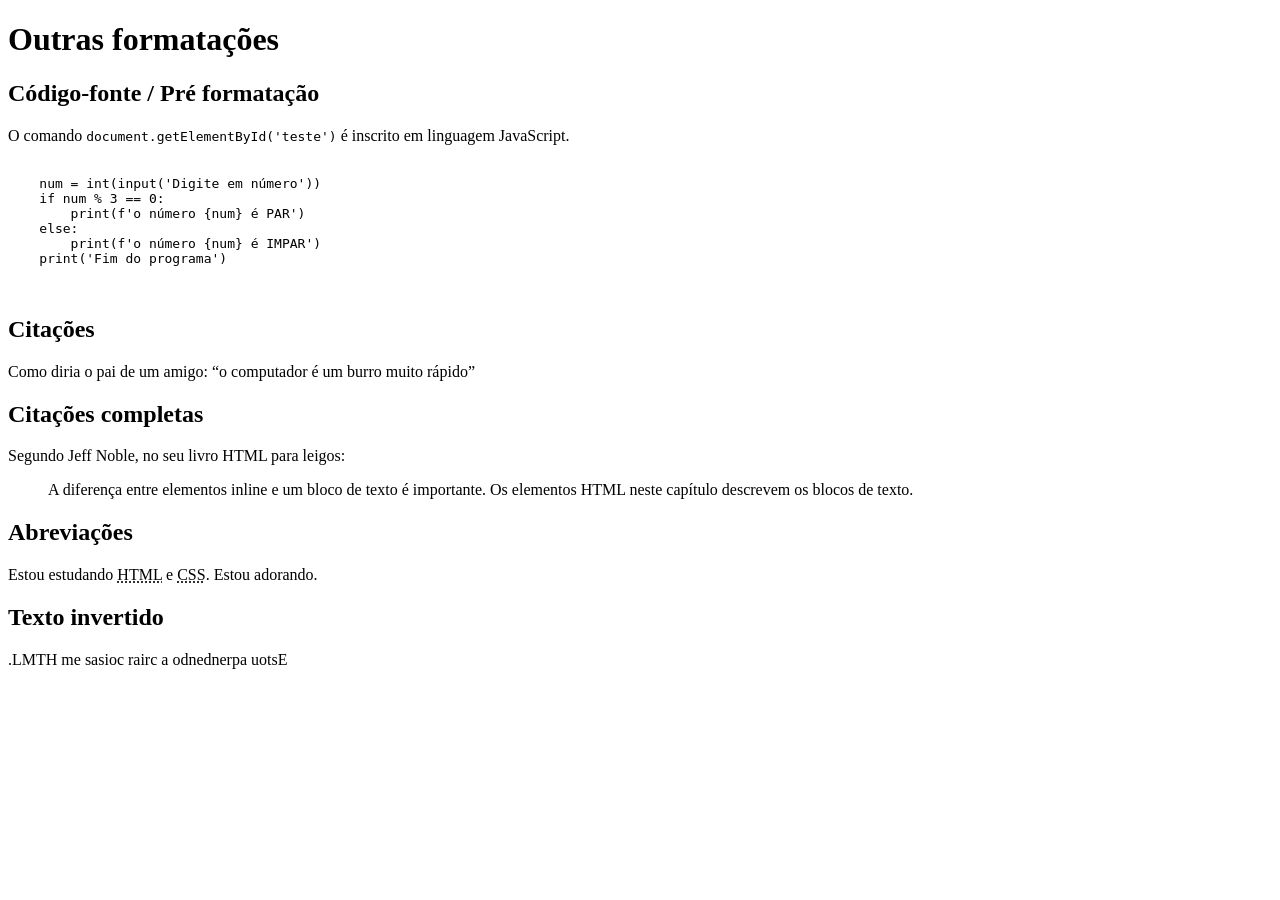
<file: exercicios/ex008b/index.html>
<!DOCTYPE html>
<html lang="pt-br">
<head>
    <meta charset="UTF-8">
    <meta http-equiv="X-UA-Compatible" content="IE=edge">
    <meta name="viewport" content="width=device-width, initial-scale=1.0">
    <title>Outras formatações</title>
</head>
<body>
    <h1>Outras formatações</h1>

    <h2>Código-fonte / Pré formatação</h2>
    <p>O comando <code>document.getElementById('teste')</code> é inscrito em linguagem JavaScript.</p>

    <pre>
        <code>
    num = int(input('Digite em número'))
    if num % 3 == 0:
        print(f'o número {num} é PAR')
    else:
        print(f'o número {num} é IMPAR')
    print('Fim do programa')
        </code>
    </pre>

    <h2>Citações</h2>
    <p>Como diria o pai de um amigo: <q>o computador é um burro muito rápido</q></p>

    <h2>Citações completas</h2>
    <p>Segundo Jeff Noble, no seu livro HTML para leigos:</p>
    <blockquote cite="https://www.google.com.br/books/edition/HTML_XHTML_e_CSS_Para_Leigos/E8ZtDwAAQBAJ?hl=pt-BR&gbpv=1&dq=html+para&printsec=frontcover">
        A diferença entre elementos inline e um bloco de texto é importante. Os elementos HTML neste capítulo descrevem os blocos de texto.
    </blockquote>

    <h2>Abreviações</h2>
    <p>Estou estudando <abbr title="HyperText Markup Language">HTML</abbr> e <abbr title="Cascading Style Sheets">CSS</abbr>. Estou adorando.</p>

    <h2>Texto invertido</h2>
    <p><bdo dir="rtl">Estou aprendendo a criar coisas em HTML.</bdo></p>
</body>
</html>
</file>
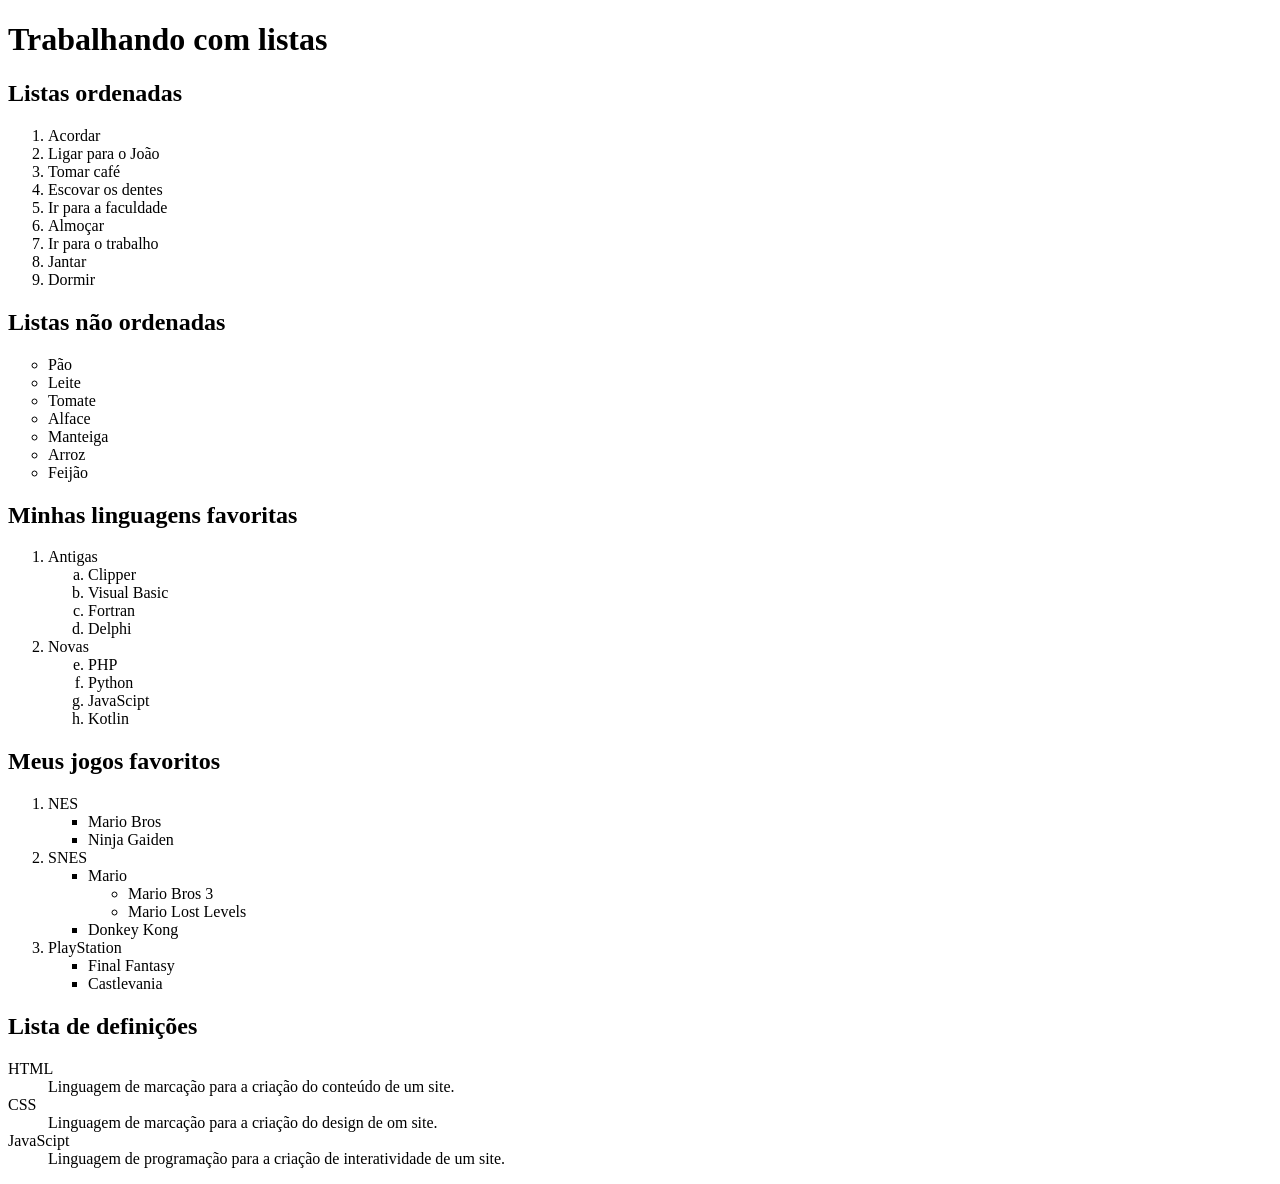
<file: exercicios/ex009/index.html>
<!DOCTYPE html>
<html lang="pt-br">
<head>
    <meta charset="UTF-8">
    <meta http-equiv="X-UA-Compatible" content="IE=edge">
    <meta name="viewport" content="width=device-width, initial-scale=1.0">
    <title>listas</title>
</head>
<body>
    <h1>Trabalhando com listas</h1>

    <h2>Listas ordenadas</h2>
    <ol type="1">
        <li>Acordar</li>
        <li>Ligar para o João</li>
        <li>Tomar café</li>
        <li>Escovar os dentes</li>
        <li>Ir para a faculdade</li>
        <li>Almoçar</li>
        <li>Ir para o trabalho</li>
        <li>Jantar</li>
        <li>Dormir</li>
    </ol>

    <h2>Listas não ordenadas</h2>
    <ul type="circle"><!--disc circle square-->
        <li>Pão</li>
        <li>Leite</li>
        <li>Tomate</li>
        <li>Alface</li>
        <li>Manteiga</li>
        <li>Arroz</li>
        <li>Feijão</li>
    </ul>

    <h2>Minhas linguagens favoritas</h2>
    <ol>
        <li>Antigas</li>
        <ol type="a">
            <li>Clipper</li>
            <li>Visual Basic</li>
            <li>Fortran</li>
            <li>Delphi</li>
        </ol>

        <li>Novas</li>
        <ol type="a" start="5">
            <li>PHP</li>
            <li>Python</li>
            <li>JavaScipt</li>
            <li>Kotlin</li>
        </ol>
    </ol>

    <h2>Meus jogos favoritos</h2>
    <ol>
        <li>NES</li>
        <ul type="square">
            <li>Mario Bros</li>
            <li>Ninja Gaiden</li>
        </ul>
        <li>SNES</li>
        <ul type="square">
            <li>Mario</li>
            <ul type="circle">
                <li>Mario Bros 3</li>
                <li>Mario Lost Levels</li>
            </ul>
            <li>Donkey Kong</li>
        </ul>
        <li>PlayStation</li>
        <ul type="square">
            <li>Final Fantasy</li>
            <li>Castlevania</li>
        </ul>

    </ol>

    <h2>Lista de definições</h2>
    <dl>
        <dt>HTML</dt>
        <dd>Linguagem de marcação para a criação do conteúdo de um site.</dd>
        <dt>CSS</dt>
        <dd>Linguagem de marcação para a criação do design de om site.</dd>
        <dt>JavaScipt</dt>
        <dd>Linguagem de programação para a criação de interatividade de um site.</dd>
    </dl>
</body>
</html>
</file>
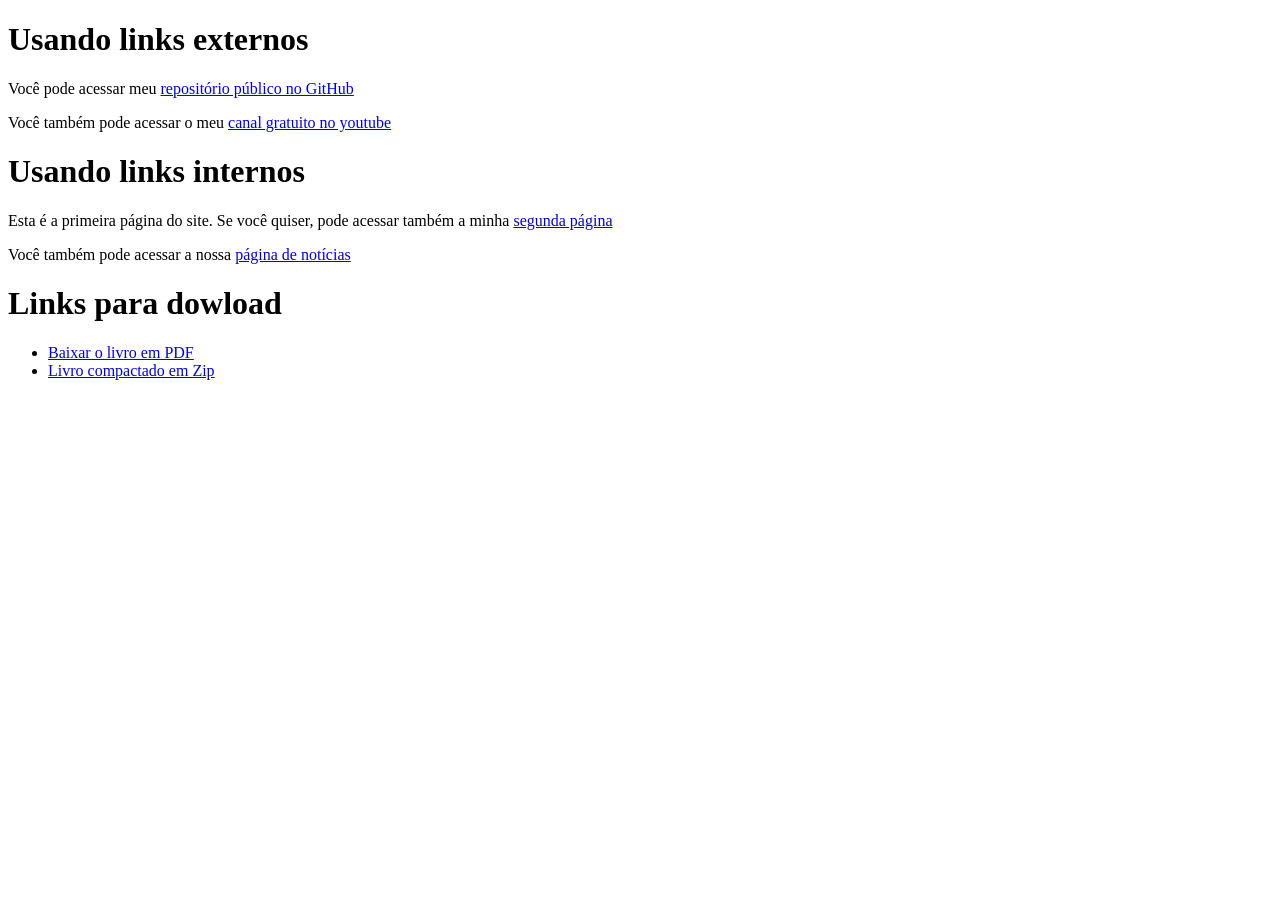
<file: exercicios/ex010/index.html>
<!DOCTYPE html>
<html lang="pt-br">
<head>
    <meta charset="UTF-8">
    <meta http-equiv="X-UA-Compatible" content="IE=edge">
    <meta name="viewport" content="width=device-width, initial-scale=1.0">
    <title>Trabalhando com links</title>
</head>
<body>
    <h1>Usando links externos</h1>
    <p>Você pode acessar meu <a href="https://gustavoguanabara.github.io/">repositório público no GitHub</a></p>
    <p>Você também pode acessar o meu <a href="http://youtube.com/cursoemvideo/" target="_blank" rel="external">canal gratuito no youtube</a></p>
    
    <h1>Usando links internos</h2>
    <p>Esta é a primeira página do site. Se você quiser, pode acessar também a minha <a href="pag002.html" rel="next" target="_self">segunda página</a></p>
    <p>Você também pode acessar a nossa <a href="noticias/pag003.html" rel="next" target="_self">página de notícias</a></p>

    <h1>Links para dowload</h1>
    <ul>
        <li><a href="livro/meulivro.pdf" download="meulivro.pdf" type="application/pdf">Baixar o livro em PDF</a></li>
        <li><a href="livro/meulivro.zip" download="meulivro.zip" type="application/zip">Livro compactado em Zip</a></li>
    </ul>
</body>
</html>
</file>
<file: desafios/desafio010/style/style.css>
@charset "UTF8";

@import url('https://fonts.googleapis.com/css2?family=Bebas+Neue&display=swap');

@font-face {
    font-family: 'Android';
    src: url(../fontes/idroid.otf) format('opentype');
    font-weight: normal;
}

* {
    margin: 0px;
    padding: 0px;
}

:root {
    --cor0: #c5ebd6;
    --cor1: #83e1ad;
    --cor2: #3ddc84;
    --cor3: #2fa866;
    --cor4: #1a5c37;
    --cor5: #063d1e;

    --fonte-padrao: Arial, Verdana, Helvetica, sans-serif;
    --fonte-destaque: 'Bebas Neue', arial, sans-serif;
    --fonte-android: 'Android', arial, sans-serif;
}

body {
    background-color: var(--cor0);
    font-family: var(--fonte-padrao);
}

header {
    background-image: linear-gradient(to bottom, var(--cor3), var(--cor5));
    min-height: 150px;
    text-align: center;
    padding-top: 40px;
}

header > h1 {
    color: white;
    font-family: var(--fonte-destaque);
    font-size: 3em;
    font-weight: normal;
    margin-bottom: 40px;
    text-shadow: 2px 2px 0px rgba(0, 0, 0, 0.349);
}

header > p {
    color: white;
    font-family: var(--fonte-padrao);
    font-size: 1.2em;
    max-width: 600px;
    margin: auto;
    padding-left: 10px;
    padding-right: 10px;
    margin-bottom: 30px;
    
}

nav {
    background-color: transparent;
    padding: 10px;
    box-shadow: 0px 7px 7px rgba(0, 0, 0, 0.164);
    text-align: left;
}

nav > a {
    color: var(--cor1);
    padding: 10px;
    text-decoration: none;
    font-weight: bold;
    border-radius: 5px;
    transition-duration: 0.2s;
}

nav > a:hover {
    background-color: var(--cor3);
    color: var(--cor5);
}

main {
    min-width: 263px;
    max-width: 1000px;
    background-color: white;
    margin: auto;
    padding: 20px;
    box-shadow: 0px 0px 10px rgba(0, 0, 0, 0.301);
    margin-bottom: 30px;
    border-bottom-left-radius: 10px;
    border-bottom-right-radius: 10px;
}

a.externo::after {
    content: '\00A0\1F517';
}

main h1 {
    color: var(--cor5);
    font-family: var(--fonte-android);
    font-weight: normal;
    font-size: 1.8em;
}

main h2 {
    font-family: var(--fonte-android);
    color: var(--cor4);
    font-size: 1.3em;
    font-weight: normal;
    background-image: linear-gradient(to right, var(--cor1), transparent);
    text-indent: 8px;
}

main p {
    margin: 15px 0px;
    text-align: justify;
    text-indent: 30px;
    line-height: 1.6em;
}

main strong {
    color: var(--cor4);
    font-weight: bold;
}

main a {
    text-decoration: none;
    font-weight: bold;
    background-color: var(--cor1);
    color: var(--cor5);
    padding: 2px 6px;
}

main a:hover {
    text-decoration: underline;
    color: var(--cor4);
}

main img {
    width: 100%;
}

main img.pequena {
    max-width: 450px;
    display: block;
    margin: auto;
}

div.video {
    background-color: var(--cor5);
    margin: 0px -20px 30px;
    padding: 20px;
    padding-bottom: 58%;
    position: relative;
}
div.video > iframe {
    position: absolute;
    top: 5%;
    left: 5%;
    width: 90%;
    height: 90%;
}

aside {
    background-color: var(--cor1);
    padding: 10px;
    border-radius: 10px;
    box-shadow: 3px 3px 8px rgba(0, 0, 0, 0.26);
}

aside > h3 {
    background-color: var(--cor4);
    color: white;
    padding: 10px;
    margin: -10px -10px 0px -10px;
    border-radius: 10px 10px 0px 0px;
}

aside > ul {
    list-style-type: '\2714\00A0\00A0';
    list-style-position: inside;
    columns: 2;
}

footer {
    background-color: var(--cor5);
    color: white;
    text-align: center;
    font-size: 0.8em;
    padding: 5px;
}

footer a {
    color: white;
    font-weight: bold;
    text-decoration: none;
}

footer a:hover {
    text-decoration: underline;
    color: var(--cor1);
}
</file>
<file: desafios/desafio012/estilo/style.css>
@charset "UTF-8";

@import url('https://fonts.googleapis.com/css2?family=Passion+One&family=Sriracha&display=swap');

@import url('https://fonts.googleapis.com/css2?family=Passion+One&family=Sriracha&display=swap');

:root {
    --font1: Verdana, Geneva, Tahoma, sans-serif;
    --font2: 'Passion One', cursive;
    --font3: 'Sriracha', cursive; 
}

* {
    margin: 0px;
    padding: 0px; 
    font-size: 1em;
}

html,body {
    min-height: 100vh;
    background-color: darkgray;
    font-family: var(--font1);
}

header {
    background-color: black;
    color: white;
    text-align: center;
}

header h1 {
    padding-top: 50px;
    font-variant: small-caps;
    font-family: var(--font2);
    font-size: 10vw;
}

header p {
    padding-bottom: 50px;
}

a {
    color: white;
    text-decoration: none;
    font-weight: bolder;
}

a:hover {
    text-decoration: underline;
}

section {
    padding-top: 10vh;
    padding-bottom: 10vh;
    line-height: 2em;
    padding-left: 30px;
    font-family: var(--font3);
    font-size: 3.5vw;
}


section.normal {
    background-color: white;
    color: black;
}

section.imagem {
    background-color: rgb(51, 51, 51);
    color: white;
    box-shadow: inset 6px 6px 13px rgba(0, 0, 0, 0.63);
    background-size: cover;
    background-attachment: fixed;
}

section.imagem p {
    display: inline-block;
    padding: 5px;
    background-color: rgba(0, 0, 0, 0.514);
    text-shadow: 1px 1px 0px black;
}

section p {
    padding-bottom: 2em;
}

section#img01 {
    background-image: url('../imagens/background001.jpg');
    background-position: right center;
}

section#img02 {
    background-image: url('../imagens/background002.jpg');
}

footer {
    background-color: black;
    color: white;
    text-align: center;
    padding: 10px;
}
</file>
